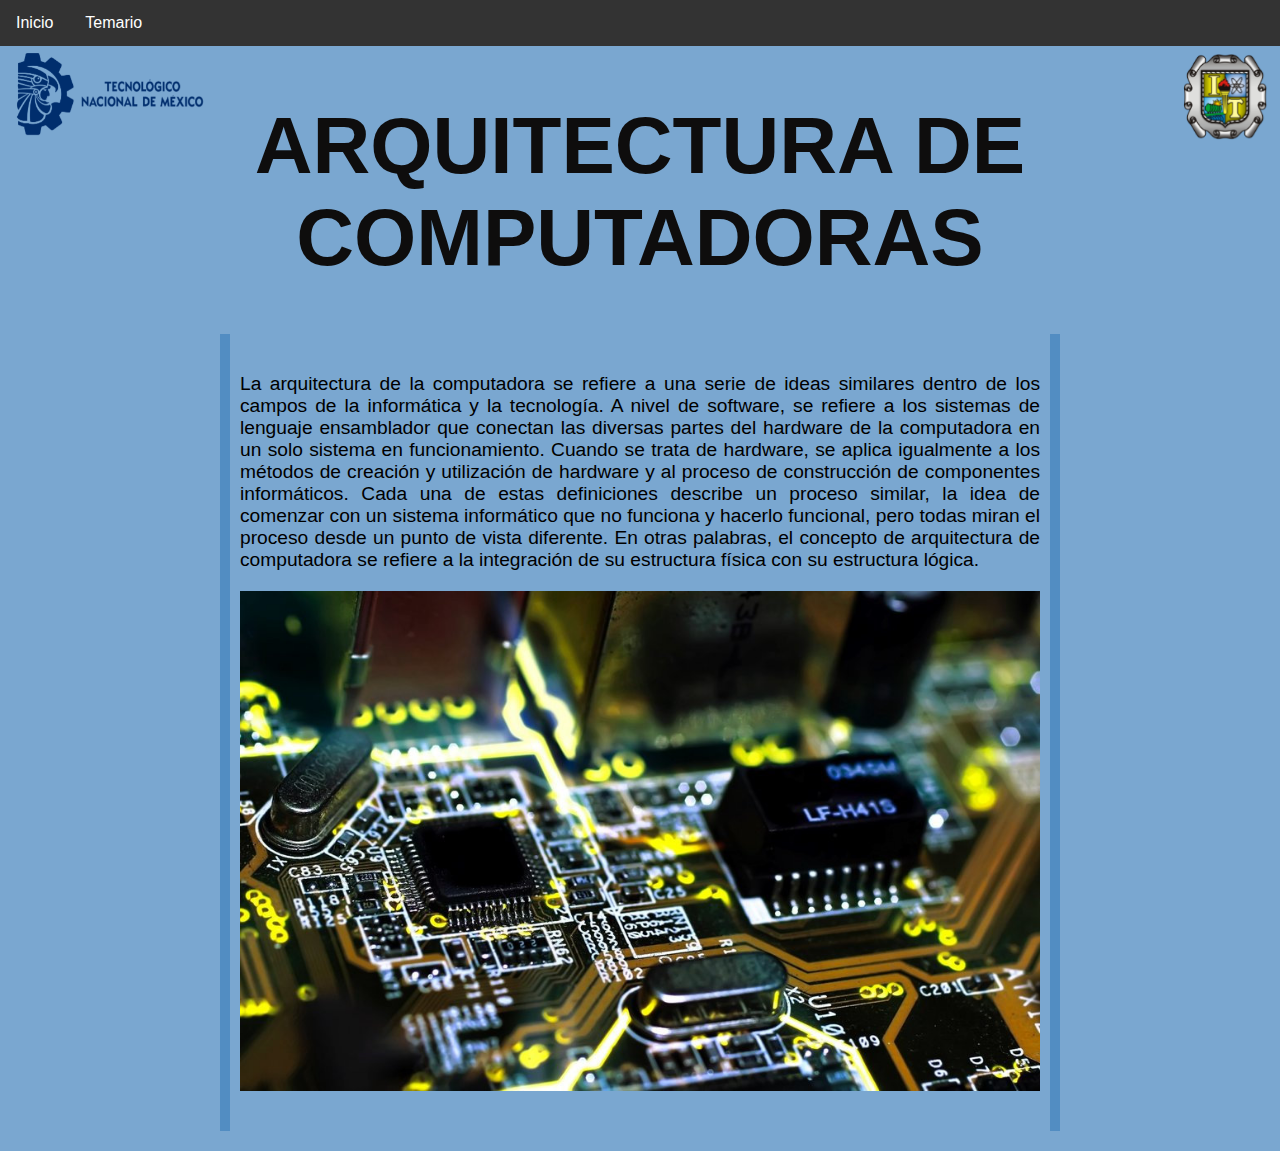
<file: ArquitecturaDeComputadoras-gh-page/index.html>
<!DOCTYPE html>
<html lang="en">
<head>
    <meta charset="UTF-8">
    <meta name="viewport" content="width=device-width, initial-scale=1.0">
    <title>Menú Desplegable</title>
    <link rel="stylesheet" href="style.css">
</head>
<body>

<!-- Barra de navegación con menú desplegable -->
<div class="navbar">
    <a href="index.html">Inicio</a>
    <div class="dropdown">
        <button class="dropbtn">Temario
            <i class="fa fa-caret-down"></i>
        </button>
        <div class="dropdown-content">
            <a href="unidad1.html">Unidad 1</a>
            <a href="unidad2.html">Unidad 2</a>
            <a href="unidad3.html">Unidad 3</a>
            <a href="unidadd4.html">Unidad 4</a>
        </div>
    </div>
</div>

<!-- Imagen en la esquina superior derecha -->
<img src="imagen/logotec.png" alt="Imagen Derecha" class="corner-image top-right">

<header class="header">
    <!-- Imagen en la esquina superior izquierda -->
    <img src="imagen/Logo-TecNM.png" alt="Imagen Izquierda" class="corner-image top-left">
<!-- ... (código existente) ... -->



<!-- ... (resto del código) ... -->

    <div class="header-content container">
        <h1 class="main-title">ARQUITECTURA DE<br>COMPUTADORAS</h1>
        <p>
            <!-- ... (código existente) ... -->
<div align="center" class="texto-container">
    <p class="texto1">La arquitectura de la computadora se refiere a una serie de ideas 
        similares dentro de los campos de la informática y la tecnología. 
        A nivel de software, se refiere a los sistemas de lenguaje ensamblador 
        que conectan las diversas partes del hardware de la computadora en un 
        solo sistema en funcionamiento. Cuando se trata de hardware, se aplica 
        igualmente a los métodos de creación y utilización de hardware y al proceso 
        de construcción de componentes informáticos. Cada una de estas definiciones 
        describe un proceso similar, la idea de comenzar con un sistema informático 
        que no funciona y hacerlo funcional, pero todas miran el proceso desde un 
        punto de vista diferente. En otras palabras, el concepto de arquitectura de 
        computadora se refiere a la integración de su estructura física con su estructura lógica.

        <img src="imagen/fondo.jpeg" alt="fondo">

</div>
<!-- ... (código existente) ... -->

        </p>
    </div>
</header>

</body>
</html>
</file>
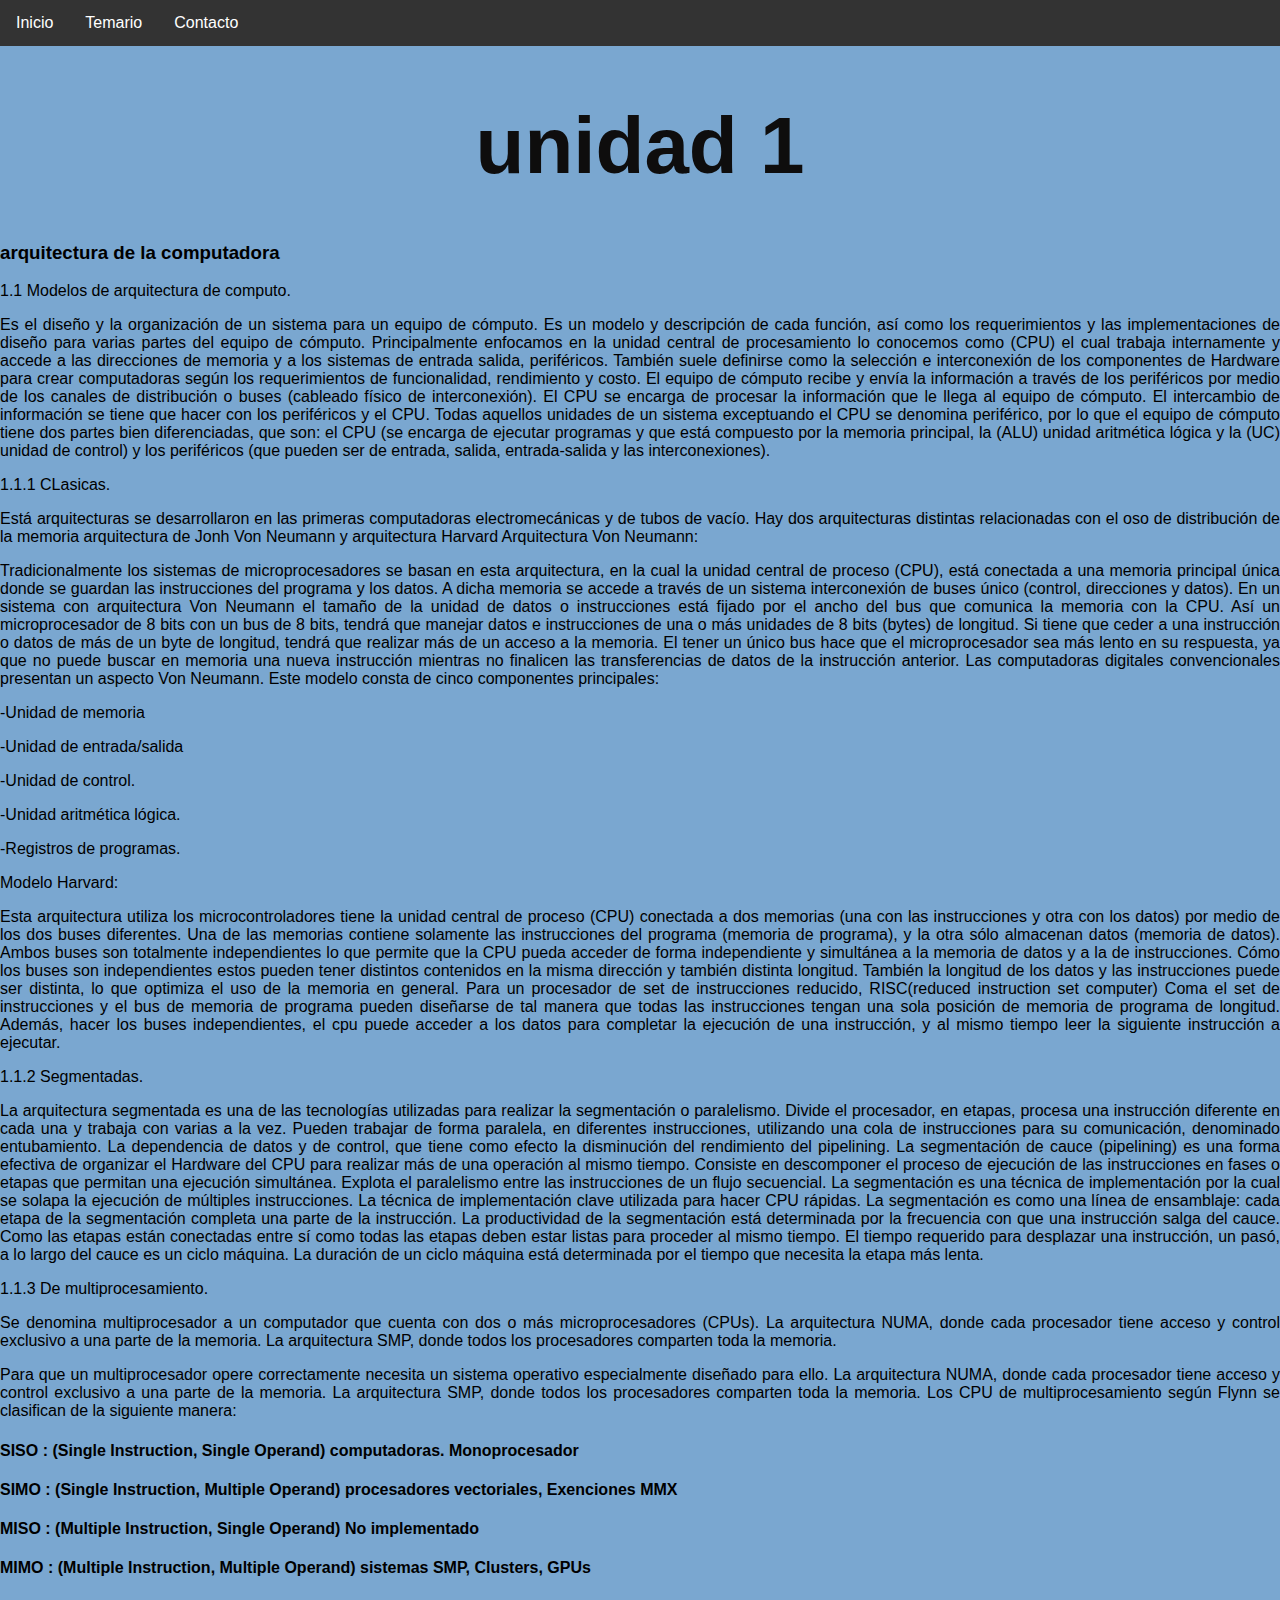
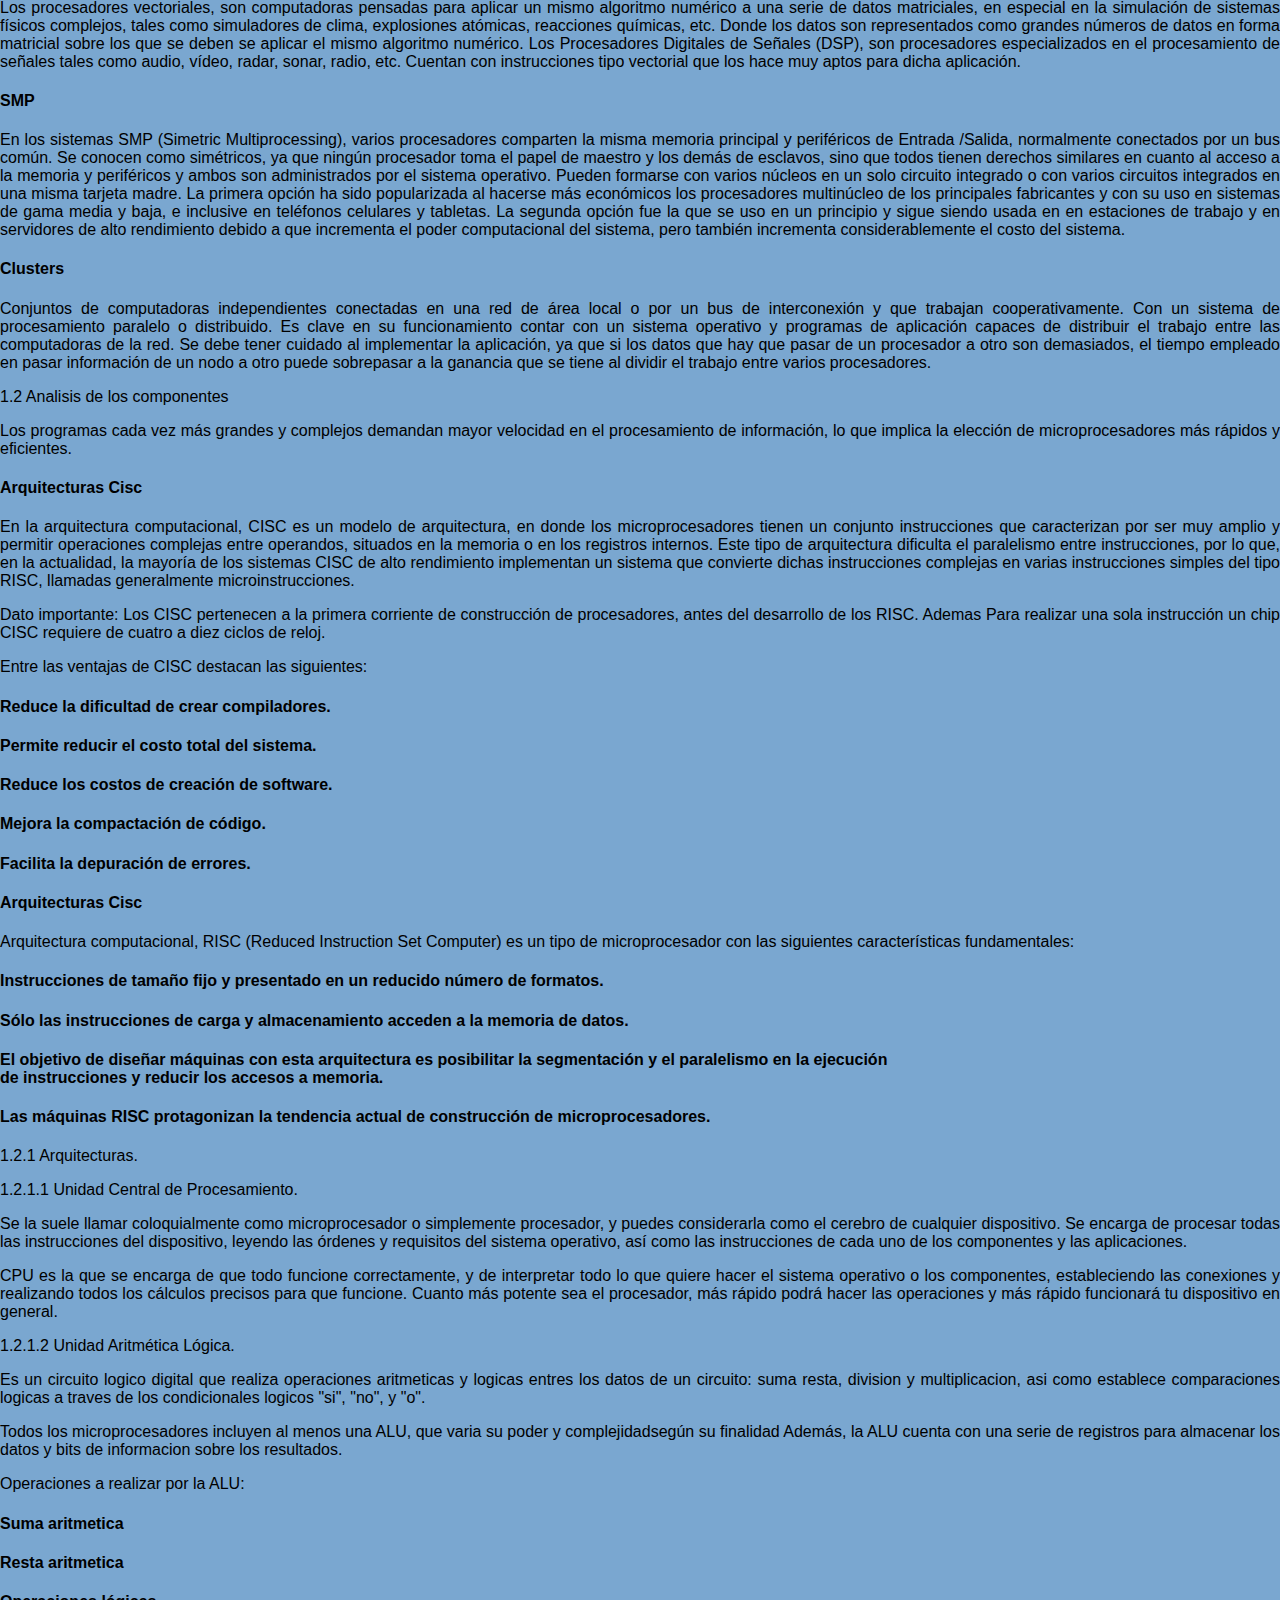
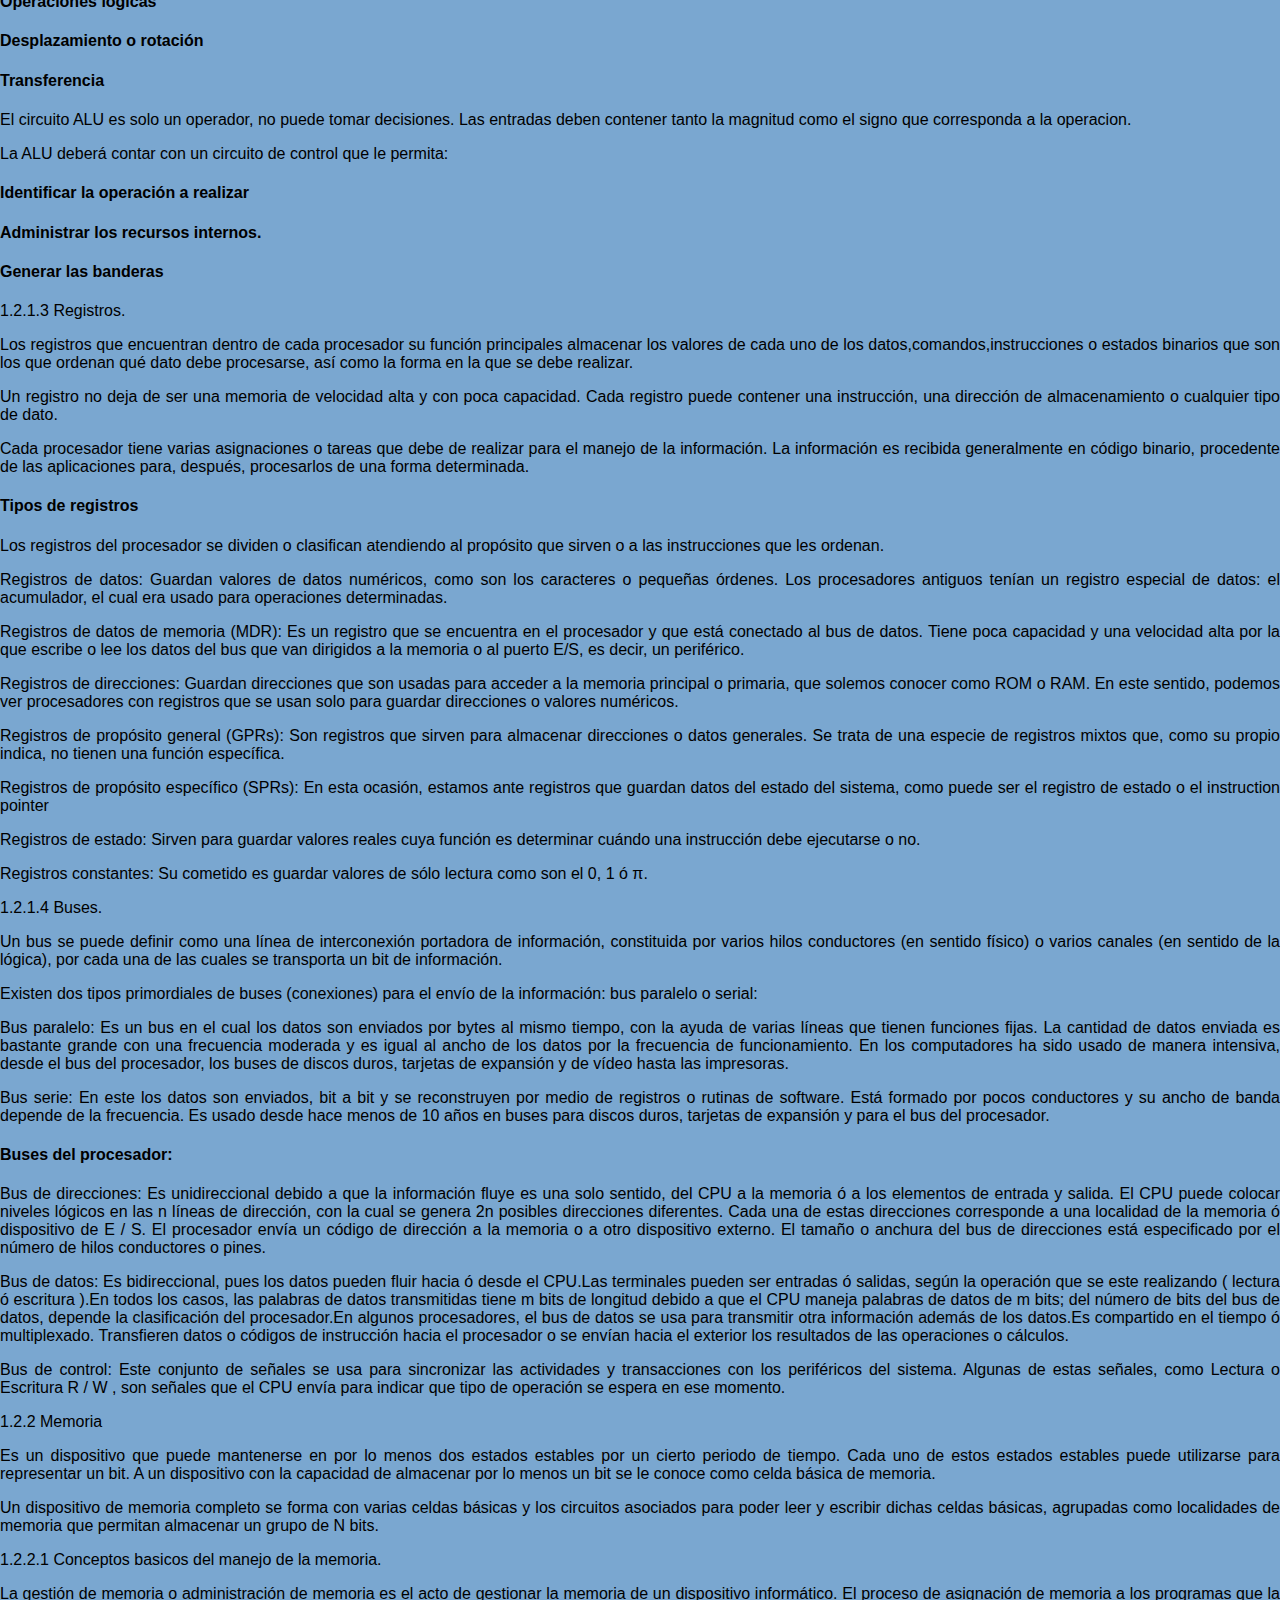
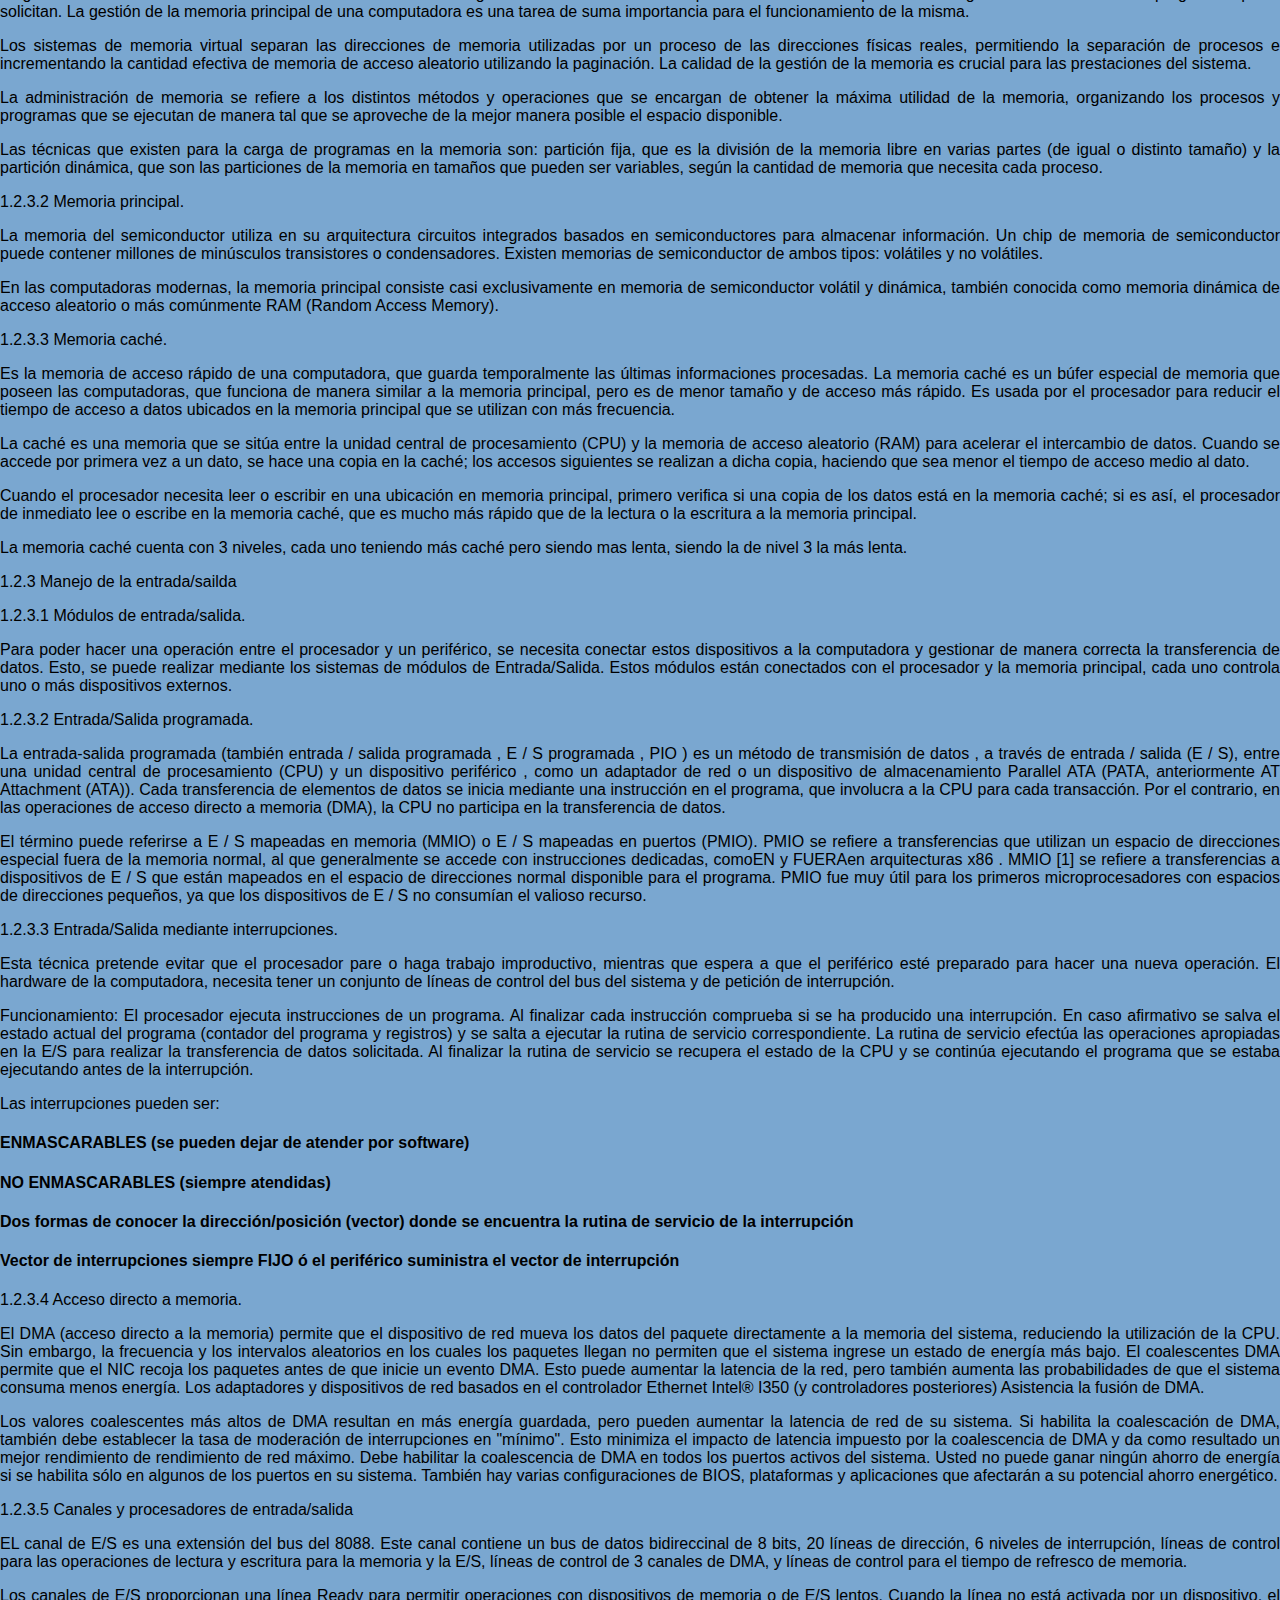
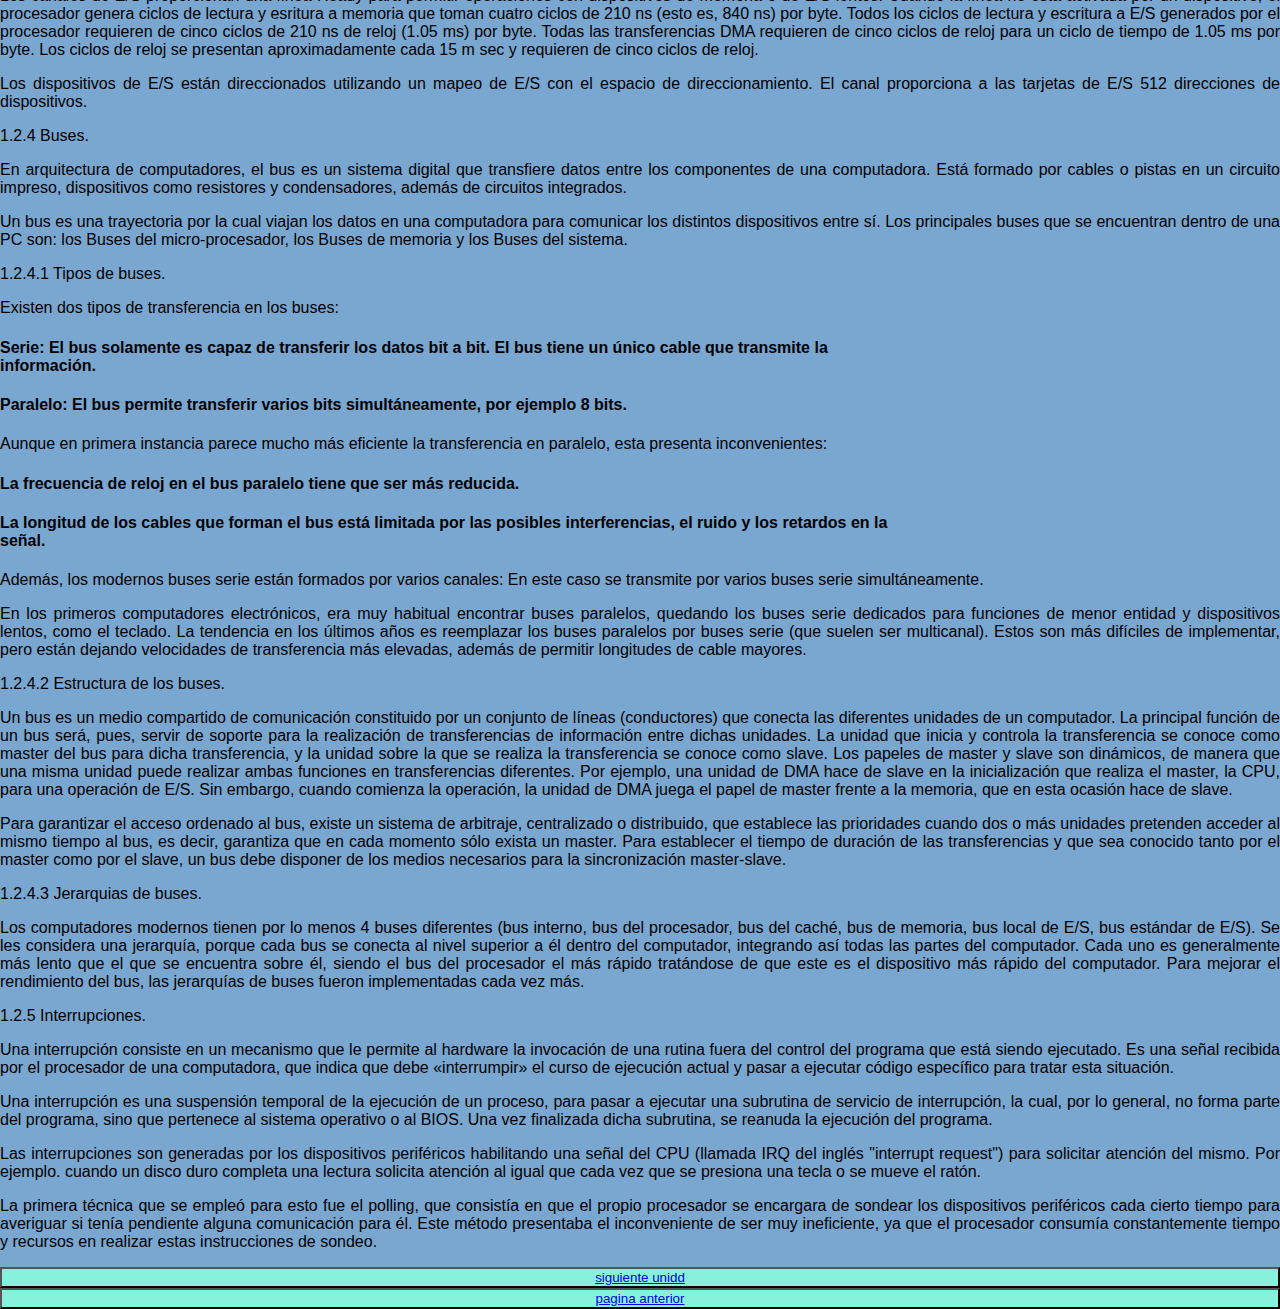
<file: ArquitecturaDeComputadoras-gh-page/unidad1.html>
<!DOCTYPE html>
<html lang="en">
    <head>
        <meta charset="UTF-8">
        <meta name="viewport" content="width=device-width, initial-scale=1.0">
        <title>Menú Desplegable</title>
        <link rel="stylesheet" href="style.css">
      </head>
<body>
      <!-- Barra de navegación con menú desplegable -->
<div class="navbar">
    <a href="index.html">Inicio</a>
    <div class="dropdown">
      <button class="dropbtn">Temario
        <i class="fa fa-caret-down"></i>
      </button>
      <div class="dropdown-content">
        <a href="unidad1.html">Unidad 1</a>
        <a href="unidad2.html">Unidad 2</a>
        <a href="unidad3.html">Unidad 3</a>
        <a href="unidadd4.html">Unidad 4</a>
      </div>
    </div>
    <a href="#contacto">Contacto</a>
  </div>

    <header class= "header">

        <div class="header-content container">
            <h1> unidad 1 </h1>
            <h3>arquitectura de la computadora</h1>
            <p>
                1.1 Modelos de arquitectura de computo.
            </p>
            <p>
                Es el diseño y la organización de un sistema para un equipo de cómputo.
                Es un modelo y descripción de cada función, así como los requerimientos 
                y las implementaciones de diseño para varias partes del equipo de cómputo.
                Principalmente enfocamos en la unidad central de procesamiento lo conocemos 
                como (CPU) el cual trabaja internamente y accede a las direcciones de memoria 
                y a los sistemas de entrada salida, periféricos.
                También suele definirse como la selección e interconexión de los componentes 
                de Hardware para crear computadoras según los requerimientos de funcionalidad, 
                rendimiento y costo.
                El equipo de cómputo recibe y envía la información a través de los periféricos 
                por medio de los canales de distribución o buses (cableado físico de interconexión).
                El CPU se encarga de procesar la información que le llega al equipo de cómputo.
                El intercambio de información se tiene que hacer con los periféricos y el CPU.
                Todas aquellos unidades de un sistema exceptuando el CPU se denomina periférico, 
                por lo que el equipo de cómputo tiene dos partes bien diferenciadas, que son: el 
                CPU (se encarga de ejecutar programas y que está compuesto por la memoria principal, 
                la (ALU) unidad aritmética lógica y la (UC) unidad de control) y los periféricos 
                (que pueden ser de entrada, salida, entrada-salida y las interconexiones).
            </p>
            <p>
            </p>1.1.1 CLasicas.</p>
            <p>Está arquitecturas se desarrollaron en las primeras computadoras electromecánicas y de tubos de vacío.
                Hay dos arquitecturas distintas relacionadas con el oso de distribución de la memoria arquitectura de Jonh Von Neumann y arquitectura Harvard
                Arquitectura Von Neumann:
            <p>
                Tradicionalmente los sistemas de microprocesadores se basan en esta arquitectura, 
                en la cual la unidad central de proceso (CPU), está conectada a una memoria principal 
                única donde se guardan las instrucciones del programa y los datos. A dicha memoria se 
                accede a través de un sistema interconexión de buses único (control, direcciones y datos).
                En un sistema con arquitectura Von Neumann el tamaño de la unidad de datos o instrucciones 
                está fijado por el ancho del bus que comunica la memoria con la CPU. Así un microprocesador 
                de 8 bits con un bus de 8 bits, tendrá que manejar datos e instrucciones de una o más unidades 
                de 8 bits (bytes) de longitud.
                Si tiene que ceder a una instrucción o datos de más de un byte de longitud, tendrá que 
                realizar más de un acceso a la memoria. El tener un único bus hace que el microprocesador 
                sea más lento en su respuesta, ya que no puede buscar en memoria una nueva instrucción mientras 
                no finalicen las transferencias de datos de la instrucción anterior.
                Las computadoras digitales convencionales presentan un aspecto Von Neumann. Este modelo 
                consta de cinco componentes principales:
    
    
            </p>
                <p>-Unidad de memoria</p> 
                <p>-Unidad de entrada/salida</p>
                <P>-Unidad de control.</P>
                <P>-Unidad aritmética lógica.</P>
                <P>-Registros de programas.</P>
                <P>Modelo Harvard:</P>
                <P>
                    Esta arquitectura utiliza los microcontroladores tiene la unidad central de proceso (CPU)
                    conectada a dos memorias (una con las instrucciones y otra con los datos) por medio de los
                    dos buses diferentes.
                    Una de las memorias contiene solamente las instrucciones del programa (memoria de programa),
                    y la otra sólo almacenan datos (memoria de datos).
                    Ambos buses son totalmente independientes lo que permite que la CPU pueda acceder de forma
                    independiente y simultánea a la memoria de datos y a la de instrucciones.
                    Cómo los buses son independientes estos pueden tener distintos contenidos en la misma dirección
                    y también distinta longitud. También la longitud de los datos y las instrucciones puede ser
                    distinta, lo que optimiza el uso de la memoria en general.
                    Para un procesador de set de instrucciones reducido, RISC(reduced instruction set computer)
                    Coma el set de instrucciones y el bus de memoria de programa pueden diseñarse de tal manera 
                    que todas las instrucciones tengan una sola posición de memoria de programa de longitud.
                    Además, hacer los buses independientes, el cpu puede acceder a los datos para completar la 
                    ejecución de una instrucción, y al mismo tiempo leer la siguiente instrucción a ejecutar.  
                </P>
                </p>
            <p> 1.1.2 Segmentadas.</p>
            <P>La arquitectura segmentada es una de las tecnologías utilizadas para realizar la segmentación o 
                paralelismo. Divide el procesador, en etapas, procesa una instrucción diferente en cada una y 
                trabaja con varias a la vez. Pueden trabajar de forma paralela, en diferentes instrucciones, 
                utilizando una cola de instrucciones para su comunicación, denominado entubamiento.
                La dependencia de datos y de control, que tiene como efecto la disminución del rendimiento del 
                pipelining. La segmentación de cauce (pipelining) es una forma efectiva de organizar el Hardware
                del CPU para realizar más de una operación al mismo tiempo. Consiste en descomponer el proceso
                de ejecución de las instrucciones en fases o etapas que permitan una ejecución simultánea.
                Explota el paralelismo entre las instrucciones de un flujo secuencial.
                La segmentación es una técnica de implementación por la cual se solapa la ejecución de múltiples
                instrucciones. La técnica de implementación clave utilizada para hacer CPU rápidas. 
                La segmentación es como una línea de ensamblaje: cada etapa de la segmentación completa
                una parte de la instrucción.  
                La productividad de la segmentación está determinada por la frecuencia con que una instrucción
                salga del cauce. Como las etapas están conectadas entre sí como todas las etapas deben estar 
                listas para proceder al mismo tiempo. El tiempo requerido para desplazar una instrucción, un 
                pasó, a lo largo del cauce es un ciclo máquina. La duración de un ciclo máquina está determinada
                por el tiempo que necesita la etapa más lenta.</P>
            <p> 1.1.3 De multiprocesamiento.</p>
            <P>
                Se denomina multiprocesador a un computador que cuenta con dos o más microprocesadores (CPUs). 
                La arquitectura NUMA, donde cada procesador tiene acceso y control exclusivo a una parte de la
                 memoria. La arquitectura SMP, donde todos los procesadores comparten toda la memoria.
            </P>
            <P>
                Para que un multiprocesador opere correctamente necesita un sistema operativo especialmente 
                diseñado para ello.
                La arquitectura NUMA, donde cada procesador tiene acceso y control exclusivo a una parte de 
                la memoria. La arquitectura SMP, donde todos los procesadores comparten toda la memoria.
                Los CPU de multiprocesamiento según Flynn se clasifican de la siguiente manera:
            </P>
                <H4>SISO : (Single Instruction, Single Operand) computadoras. Monoprocesador</H4>
                <H4>SIMO : (Single Instruction, Multiple Operand) procesadores vectoriales, Exenciones MMX</H4>
                <H4> MISO : (Multiple Instruction, Single Operand) No implementado</H4>
                <H4> MIMO : (Multiple Instruction, Multiple Operand) sistemas SMP, Clusters, GPUs</H4>
                <P>Los procesadores vectoriales, son computadoras pensadas para aplicar un mismo algoritmo numérico
                    a una serie de datos matriciales, en especial en la simulación de sistemas físicos complejos,
                    tales como simuladores de clima, explosiones atómicas, reacciones químicas, etc. Donde los datos
                    son representados como grandes números de datos en forma matricial sobre los que se deben se 
                    aplicar el mismo algoritmo numérico.
                    Los Procesadores Digitales de Señales (DSP), son procesadores especializados en el procesamiento
                    de señales tales como audio, vídeo, radar, sonar, radio, etc. Cuentan con instrucciones tipo 
                    vectorial que los hace muy aptos para dicha aplicación.</P>
                    <H4>SMP</H4>
                    <P>En los sistemas SMP (Simetric Multiprocessing), varios procesadores comparten la misma memoria
                    principal y periféricos de Entrada /Salida, normalmente conectados por un bus común.
                    Se conocen como simétricos, ya que ningún procesador toma el papel de maestro y los demás de 
                    esclavos, sino que todos tienen derechos similares en cuanto al acceso a la memoria y periféricos 
                    y ambos son administrados por el sistema operativo. Pueden formarse con varios núcleos en un solo 
                    circuito integrado o con varios circuitos integrados en una misma tarjeta madre. La primera opción 
                    ha sido popularizada al hacerse más económicos los procesadores multinúcleo de los principales 
                    fabricantes y con su uso en sistemas de gama media y baja, e inclusive en teléfonos celulares y 
                    tabletas.
                    La segunda opción fue la que se uso en un principio y sigue siendo usada en en estaciones de 
                    trabajo y en servidores de alto rendimiento debido a que incrementa el poder computacional del 
                    sistema, pero también incrementa considerablemente el costo del sistema.
                        <H4>Clusters</H4>
                        <P>Conjuntos de computadoras independientes conectadas en una red de área local o por un bus
                             de interconexión y que trabajan cooperativamente. Con un sistema de procesamiento paralelo
                              o distribuido.
                            Es clave en su funcionamiento contar con un sistema operativo y programas de aplicación
                             capaces de distribuir el trabajo entre las computadoras de la red.               
                            Se debe tener cuidado al implementar la aplicación, ya que si los datos que hay que pasar
                             de un procesador a otro son demasiados, el tiempo empleado en pasar información de un nodo 
                             a otro puede sobrepasar a la ganancia que se tiene al dividir el trabajo entre varios 
                             procesadores.</P>
                        </P>
            <p>
                1.2 Analisis de los componentes
                <P>
                    Los programas cada vez más grandes y complejos demandan mayor velocidad en el procesamiento de 
                    información, lo que implica la elección de microprocesadores más rápidos y eficientes.
                </P>
                <H4>Arquitecturas Cisc</H4>
                <P>En la arquitectura computacional, CISC es un modelo de arquitectura, en donde los microprocesadores
                    tienen un conjunto instrucciones que caracterizan por ser muy amplio y permitir operaciones 
                    complejas entre operandos, situados en la memoria o en los registros internos.
                    Este tipo de arquitectura dificulta el paralelismo entre instrucciones, por lo que, en la 
                    actualidad, la mayoría de los sistemas CISC de alto rendimiento implementan un sistema que 
                    convierte dichas instrucciones complejas en varias instrucciones simples del tipo RISC, 
                    llamadas generalmente microinstrucciones.</P>
                    <P>Dato importante: Los CISC pertenecen a la primera corriente de construcción de procesadores, 
                        antes del desarrollo de los RISC. Ademas Para realizar una sola instrucción un chip CISC 
                        requiere de cuatro a diez ciclos de reloj.</P>
                        <P>Entre las ventajas de CISC destacan las siguientes:</P>
                        <H4>Reduce la dificultad de crear compiladores.
                            <H4>Permite reducir el costo total del sistema.</H4>
                            <H4> Reduce los costos de creación de software.</H4>
                            <H4>Mejora la compactación de código.</H4>
                            <H4> Facilita la depuración de errores.</H4>
                            </H4>

                            <H4>Arquitecturas Cisc</H4>
                            <P>Arquitectura computacional, RISC (Reduced Instruction Set Computer) 
                                es un tipo de microprocesador con las siguientes características 
                                fundamentales:</P>
                                <H4>Instrucciones de tamaño fijo y presentado en un reducido número de formatos.</H4>
                                <H4>Sólo las instrucciones de carga y almacenamiento acceden a la memoria de datos.</H4>
                                <H4>El objetivo de diseñar máquinas con esta arquitectura es posibilitar la segmentación y el paralelismo en la ejecución de instrucciones y reducir los accesos a memoria.</H4>
                                <H4>Las máquinas RISC protagonizan la tendencia actual de construcción de microprocesadores.</H4>
                <p> 1.2.1 Arquitecturas.</p>
                <p>1.2.1.1 Unidad Central de Procesamiento.</p>
                <P>Se la suele llamar coloquialmente como microprocesador o simplemente procesador, y puedes considerarla 
                    como el cerebro de cualquier dispositivo. Se encarga de procesar todas las instrucciones del 
                    dispositivo, leyendo las órdenes y requisitos del sistema operativo, así como las instrucciones 
                    de cada uno de los componentes y las aplicaciones.</P>
                    <P>CPU es la que se encarga de que todo funcione correctamente, y de interpretar todo lo que quiere 
                        hacer el sistema operativo o los componentes, estableciendo las conexiones y realizando todos 
                        los cálculos precisos para que funcione. Cuanto más potente sea el procesador, más rápido podrá 
                        hacer las operaciones y más rápido funcionará tu dispositivo en general.</P>
                <p> 1.2.1.2 Unidad Aritmética Lógica.</p>
                <P>Es un circuito logico digital que realiza operaciones aritmeticas y logicas entres los datos de un 
                    circuito: suma resta, division y multiplicacion, asi como establece comparaciones logicas a traves 
                    de los condicionales logicos "si", "no", y "o".</P>
                    <P>Todos los microprocesadores incluyen al menos una ALU, que varia su poder y complejidadsegún su 
                        finalidad Además, la ALU cuenta con una serie de registros para almacenar los datos y bits de 
                        informacion sobre los resultados.</P>
                        <P>Operaciones a realizar por la ALU:</P>
                        <H4>Suma aritmetica</H4>
                        <H4>Resta aritmetica</H4>
                        <H4>Operaciones lógicas</H4>
                        <H4>Desplazamiento o rotación</H4>
                        <H4>Transferencia</H4>
                        <P>El circuito ALU es solo un operador, no puede tomar decisiones. Las entradas deben contener 
                        tanto la magnitud como el signo que corresponda a la operacion.</P>
                        <P>La ALU deberá contar con un circuito de control que le permita:</P>
                        <H4>Identificar la operación a realizar</H4>
                        <H4>Administrar los recursos internos.</H4>
                        <H4>Generar las banderas</H4>
                <p>1.2.1.3 Registros. </p>
                <p>Los registros que encuentran dentro de cada procesador su función principales almacenar los valores de cada uno de los datos,comandos,instrucciones o estados binarios que son los que ordenan qué dato debe procesarse, así como la forma en la que se debe realizar.</p>
                <p>Un registro no deja de ser una memoria de velocidad alta y con poca capacidad. Cada registro puede contener una instrucción, una dirección de almacenamiento o cualquier tipo de dato.
                </p>
                <p>Cada procesador tiene varias asignaciones o tareas que debe de realizar para el manejo de la información. La información es recibida generalmente en código binario, procedente de las aplicaciones para, después, procesarlos de una forma determinada.</p>
               <h4>Tipos de registros</h4>
               <p>Los registros del procesador se dividen o clasifican atendiendo al propósito que sirven o a las instrucciones que les ordenan.</p>
                <p>Registros de datos: Guardan valores de datos numéricos, como son los caracteres o pequeñas órdenes. Los procesadores antiguos tenían un registro especial de datos: el acumulador, el cual era usado para operaciones determinadas.</p>
               <p>Registros de datos de memoria (MDR): Es un registro que se encuentra en el procesador y que está conectado al bus de datos. Tiene poca capacidad y una velocidad alta por la que escribe o lee los datos del bus que van dirigidos a la memoria o al puerto E/S, es decir, un periférico.
               </p>
               <p>Registros de direcciones: Guardan direcciones que son usadas para acceder a la memoria principal o primaria, que solemos conocer como ROM o RAM. En este sentido, podemos ver procesadores con registros que se usan solo para guardar direcciones o valores numéricos.</p>
               <p>Registros de propósito general (GPRs): Son registros que sirven para almacenar direcciones o datos generales. Se trata de una especie de registros mixtos que, como su propio indica, no tienen una función específica.</p>
               <p>Registros de propósito específico (SPRs): En esta ocasión, estamos ante registros que guardan datos del estado del sistema, como puede ser el registro de estado o el instruction pointer</p>
               <p>Registros de estado: Sirven para guardar valores reales cuya función es determinar cuándo una instrucción debe ejecutarse o no.</p>
               <p>Registros constantes: Su cometido es guardar valores de sólo lectura como son el 0, 1 ó π.</p>
               
               1.2.1.4 Buses.
               <p>Un bus se puede definir como una línea de interconexión portadora de información, constituida por varios hilos conductores (en sentido físico) o varios canales (en sentido de la lógica), por cada una de las cuales se transporta un bit de información.</p>
            </p>
            <p>Existen dos tipos primordiales de buses (conexiones) para el envío de la información: bus paralelo o serial:</p>
            <p>Bus paralelo: Es un bus en el cual los datos son enviados por bytes al mismo tiempo, con la ayuda de varias líneas que tienen funciones fijas. La cantidad de datos enviada es bastante grande con una frecuencia moderada y es igual al ancho de los datos por la frecuencia de funcionamiento. En los computadores ha sido usado de manera intensiva, desde el bus del procesador, los buses de discos duros, tarjetas de expansión y de vídeo hasta las impresoras.</p>
            <p>Bus serie: En este los datos son enviados, bit a bit y se reconstruyen por medio de registros o rutinas de software. Está formado por pocos conductores y su ancho de banda depende de la frecuencia. Es usado desde hace menos de 10 años en buses para discos duros, tarjetas de expansión y para el bus del procesador.</p>
            <h4>Buses del procesador:
            </h4>
                <p>Bus de direcciones: Es unidireccional debido a que la información fluye es una solo sentido, del CPU a la memoria ó a los elementos de entrada y salida. El CPU puede colocar niveles lógicos en las n líneas de dirección, con la cual se genera 2n posibles direcciones diferentes. Cada una de estas direcciones corresponde a una localidad de la memoria ó dispositivo de E / S. El procesador envía un código de dirección a la memoria o a otro dispositivo externo. El tamaño o anchura del bus de direcciones está especificado por el número de hilos conductores o pines.</p>
                <p>Bus de datos: Es bidireccional, pues los datos pueden fluir hacia ó desde el CPU.Las terminales pueden ser entradas ó salidas, según la operación que se este realizando ( lectura ó escritura ).En todos los casos, las palabras de datos transmitidas tiene m bits de longitud debido a que el CPU maneja palabras de datos de m bits; del número de bits del bus de datos, depende la clasificación del procesador.En algunos procesadores, el bus de datos se usa para transmitir otra información además de los datos.Es compartido en el tiempo ó multiplexado. Transfieren datos o códigos de instrucción hacia el procesador o se envían hacia el exterior los resultados de las operaciones o cálculos.</p>
                <p>Bus de control: Este conjunto de señales se usa para sincronizar las actividades y transacciones con los periféricos del sistema. Algunas de estas señales, como Lectura o Escritura R / W , son señales que el CPU envía para indicar que tipo de operación se espera en ese momento.</p>
                <p>1.2.2 Memoria<p>
                    <p>Es un dispositivo que puede mantenerse en por lo menos dos estados estables por un cierto periodo de tiempo. Cada uno de estos estados estables puede utilizarse para representar un bit. A un dispositivo con la capacidad de almacenar por lo menos un bit se le conoce como celda básica de memoria.
                    </p>
                    <p>Un dispositivo de memoria completo se forma con varias celdas básicas y los circuitos asociados para poder leer y escribir dichas celdas básicas, agrupadas como localidades de memoria que permitan almacenar un grupo de N bits.</p>
                    1.2.2.1 Conceptos basicos del manejo de la memoria.
                    <p>La gestión de memoria o administración de memoria es el acto de gestionar la memoria de un dispositivo informático. El proceso de asignación de memoria a los programas que la solicitan. La gestión de la memoria principal de una computadora es una tarea de suma importancia para el funcionamiento de la misma.</p>
                    <p>Los sistemas de memoria virtual separan las direcciones de memoria utilizadas por un proceso de las direcciones físicas reales, permitiendo la separación de procesos e incrementando la cantidad efectiva de memoria de acceso aleatorio utilizando la paginación. La calidad de la gestión de la memoria es crucial para las prestaciones del sistema.</p>
                    <p>La administración de memoria se refiere a los distintos métodos y operaciones que se encargan de obtener la máxima utilidad de la memoria, organizando los procesos y programas que se ejecutan de manera tal que se aproveche de la mejor manera posible el espacio disponible.</p>
                    <p>Las técnicas que existen para la carga de programas en la memoria son: partición fija, que es la división de la memoria libre en varias partes (de igual o distinto tamaño) y la partición dinámica, que son las particiones de la memoria en tamaños que pueden ser variables, según la cantidad de memoria que necesita cada proceso.
                    </p>
                    
                    <p>1.2.3.2 Memoria principal.</p> 
                    <p>La memoria del semiconductor utiliza en su arquitectura circuitos integrados basados en semiconductores para almacenar información. Un chip de memoria de semiconductor puede contener millones de minúsculos transistores o condensadores. Existen memorias de semiconductor de ambos tipos: volátiles y no volátiles.                    </p>
                    <p>En las computadoras modernas, la memoria principal consiste casi exclusivamente en memoria de semiconductor volátil y dinámica, también conocida como memoria dinámica de acceso aleatorio o más comúnmente RAM (Random Access Memory).</p>
                </p>

                <p>1.2.3.3 Memoria caché.</p>
                <p>Es la memoria de acceso rápido de una computadora, que guarda temporalmente las últimas informaciones procesadas. La memoria caché es un búfer especial de memoria que poseen las computadoras, que funciona de manera similar a la memoria principal, pero es de menor tamaño y de acceso más rápido. Es usada por el procesador para reducir el tiempo de acceso a datos ubicados en la memoria principal que se utilizan con más frecuencia.</p>
                <p>La caché es una memoria que se sitúa entre la unidad central de procesamiento (CPU) y la memoria de acceso aleatorio (RAM) para acelerar el intercambio de datos. Cuando se accede por primera vez a un dato, se hace una copia en la caché; los accesos siguientes se realizan a dicha copia, haciendo que sea menor el tiempo de acceso medio al dato.
                </p>
                <p>Cuando el procesador necesita leer o escribir en una ubicación en memoria principal, primero verifica si una copia de los datos está en la memoria caché; si es así, el procesador de inmediato lee o escribe en la memoria caché, que es mucho más rápido que de la lectura o la escritura a la memoria principal.</p>
                <p>La memoria caché cuenta con 3 niveles, cada uno teniendo más caché pero siendo mas lenta, siendo la de nivel 3 la más lenta.</p>
               <p>1.2.3 Manejo de la entrada/sailda</p>
               <p>1.2.3.1 Módulos de entrada/salida.</p>
               <p>Para poder hacer una operación entre el procesador y un periférico, se necesita conectar estos dispositivos a la computadora y gestionar de manera correcta la transferencia de datos. Esto, se puede realizar mediante los sistemas de módulos de Entrada/Salida. Estos módulos están conectados con el procesador y la memoria principal, cada uno controla uno o más dispositivos externos.</p>
                <p> 1.2.3.2 Entrada/Salida programada.</p>
                <p>La entrada-salida programada (también entrada / salida programada , E / S programada , PIO ) es un método de transmisión de datos , a través de entrada / salida (E / S), entre una unidad central de procesamiento (CPU) y un dispositivo periférico , como un adaptador de red o un dispositivo de almacenamiento Parallel ATA (PATA, anteriormente AT Attachment (ATA)). Cada transferencia de elementos de datos se inicia mediante una instrucción en el programa, que involucra a la CPU para cada transacción. Por el contrario, en las operaciones de acceso directo a memoria (DMA), la CPU no participa en la transferencia de datos.</p>
                <p>El término puede referirse a E / S mapeadas en memoria (MMIO) o E / S mapeadas en puertos (PMIO). PMIO se refiere a transferencias que utilizan un espacio de direcciones especial fuera de la memoria normal, al que generalmente se accede con instrucciones dedicadas, comoEN y FUERAen arquitecturas x86 . MMIO [1] se refiere a transferencias a dispositivos de E / S que están mapeados en el espacio de direcciones normal disponible para el programa. PMIO fue muy útil para los primeros microprocesadores con espacios de direcciones pequeños, ya que los dispositivos de E / S no consumían el valioso recurso.</p>
                <p>1.2.3.3 Entrada/Salida mediante interrupciones.</p>
                <p>Esta técnica pretende evitar que el procesador pare o haga trabajo improductivo, mientras que espera a que el periférico esté preparado para hacer una nueva operación. El hardware de la computadora, necesita tener un conjunto de líneas de control del bus del sistema y de petición de interrupción.
                </p>
                <p>Funcionamiento:

                    El procesador ejecuta instrucciones de un programa. Al finalizar cada instrucción comprueba si se ha producido una interrupción. 
                    En caso afirmativo se salva el estado actual del programa (contador del programa y registros) y se salta a ejecutar la rutina de servicio correspondiente.  
                    La rutina de servicio efectúa las operaciones apropiadas en la E/S para realizar la transferencia de datos solicitada.  
                    Al finalizar la rutina de servicio se recupera el estado de la CPU y se continúa ejecutando el programa que se estaba ejecutando antes de la interrupción.</p>
                <p>Las interrupciones pueden ser:</p>
                    <h4>ENMASCARABLES (se pueden dejar de atender por software)</h4>
                    <h4>NO ENMASCARABLES (siempre atendidas)</h4>
                    <h4>Dos formas de conocer la dirección/posición (vector) donde se encuentra la rutina de servicio de la interrupción</h4>
                    <h4>Vector de interrupciones siempre FIJO ó el periférico suministra el vector de interrupción</h4>
                    <p>1.2.3.4 Acceso directo a memoria.</p>
                    <p>
                        El DMA (acceso directo a la memoria) permite que el dispositivo de red mueva los datos del paquete directamente a la memoria del sistema, reduciendo la utilización de la CPU. Sin embargo, la frecuencia y los intervalos aleatorios en los cuales los paquetes llegan no permiten que el sistema ingrese un estado de energía más bajo. El coalescentes DMA permite que el NIC recoja los paquetes antes de que inicie un evento DMA. Esto puede aumentar la latencia de la red, pero también aumenta las probabilidades de que el sistema consuma menos energía. Los adaptadores y dispositivos de red basados en el controlador Ethernet Intel® I350 (y controladores posteriores) Asistencia la fusión de DMA.
                    </p>
                    <p>
                        Los valores coalescentes más altos de DMA resultan en más energía guardada, pero pueden aumentar la latencia de red de su sistema. Si habilita la coalescación de DMA, también debe establecer la tasa de moderación de interrupciones en "mínimo". Esto minimiza el impacto de latencia impuesto por la coalescencia de DMA y da como resultado un mejor rendimiento de rendimiento de red máximo. Debe habilitar la coalescencia de DMA en todos los puertos activos del sistema. Usted no puede ganar ningún ahorro de energía si se habilita sólo en algunos de los puertos en su sistema. También hay varias configuraciones de BIOS, plataformas y aplicaciones que afectarán a su potencial ahorro energético. 
                    </p>
                    1.2.3.5 Canales y procesadores de entrada/salida   
                    <p>
                        EL canal de E/S es una extensión del bus del 8088. Este canal contiene un bus de datos bidireccinal de 8 bits, 20 líneas de dirección, 6 niveles de interrupción, líneas de control para las operaciones de lectura y escritura para la memoria y la E/S, líneas de control de 3 canales de DMA, y líneas de control para el tiempo de refresco de memoria.
                    </p>
                    <p>Los canales de E/S proporcionan una línea Ready para permitir operaciones con dispositivos de memoria o de E/S lentos. Cuando la línea no está activada por un dispositivo, el procesador genera ciclos de lectura y esritura a memoria que toman cuatro ciclos de 210 ns (esto es, 840 ns) por byte. Todos los ciclos de lectura y escritura a E/S generados por el procesador requieren de cinco ciclos de 210 ns de reloj (1.05 ms) por byte. Todas las transferencias DMA requieren de cinco ciclos de reloj para un ciclo de tiempo de 1.05 ms por byte. Los ciclos de reloj se presentan aproximadamente cada 15 m sec y requieren de cinco ciclos de reloj.</p>
                <p>Los dispositivos de E/S están direccionados utilizando un mapeo de E/S con el espacio de direccionamiento. El canal proporciona a las tarjetas de E/S 512 direcciones de dispositivos.</p>
                </p>
            <p>1.2.4 Buses.
                <p>En arquitectura de computadores, el bus es un sistema digital que transfiere datos entre los componentes de una computadora. Está formado por cables o pistas en un circuito impreso, dispositivos como resistores y condensadores, además de circuitos integrados.</p>
                <p>Un bus es una trayectoria por la cual viajan los datos en una computadora para comunicar los distintos dispositivos entre sí. Los principales buses que se encuentran dentro de una PC son: los Buses del micro-procesador, los Buses de memoria y los Buses del sistema.</p>
                <p>1.2.4.1 Tipos de buses.</p>
                <p>Existen dos tipos de transferencia en los buses:</p>
                <h4>Serie: El bus solamente es capaz de transferir los datos bit a bit. El bus tiene un único cable que transmite la información.</h4>
                <h4>Paralelo: El bus permite transferir varios bits simultáneamente, por ejemplo 8 bits.</h4>
                <p>Aunque en primera instancia parece mucho más eficiente la transferencia en paralelo, esta presenta inconvenientes:</p>
                <h4>La frecuencia de reloj en el bus paralelo tiene que ser más reducida.</h4>
                <h4>La longitud de los cables que forman el bus está limitada por las posibles interferencias, el ruido y los retardos en la señal.</h4>
                <p>Además, los modernos buses serie están formados por varios canales: En este caso se transmite por varios buses serie simultáneamente.</p>
                <p>En los primeros computadores electrónicos, era muy habitual encontrar buses paralelos, quedando los buses serie dedicados para funciones de menor entidad y dispositivos lentos, como el teclado. La tendencia en los últimos años es reemplazar los buses paralelos por buses serie (que suelen ser multicanal). Estos son más difíciles de implementar, pero están dejando velocidades de transferencia más elevadas, además de permitir longitudes de cable mayores.</p>
                <p> 1.2.4.2 Estructura de los buses.</p>
                <p>Un bus es un medio compartido de comunicación constituido por un conjunto de líneas (conductores) que conecta las diferentes unidades de un computador. La principal función de un bus será, pues, servir de soporte para la realización de transferencias de información entre dichas unidades. La unidad que inicia y controla la transferencia se conoce como master del bus para dicha transferencia, y la unidad sobre la que se realiza la transferencia se conoce como slave. Los papeles de master y slave son dinámicos, de manera que una misma unidad puede realizar ambas funciones en transferencias diferentes. Por ejemplo, una unidad de DMA hace de slave en la inicialización que realiza el master, la CPU, para una operación de E/S. Sin embargo, cuando comienza la operación, la unidad de DMA juega el papel de master frente a la memoria, que en esta ocasión hace de slave.</p>
                <p>Para garantizar el acceso ordenado al bus, existe un sistema de arbitraje, centralizado o distribuido, que establece las prioridades cuando dos o más unidades pretenden acceder al mismo tiempo al bus, es decir, garantiza que en cada momento sólo exista un master. Para establecer el tiempo de duración de las transferencias y que sea conocido tanto por el master como por el slave, un bus debe disponer de los medios necesarios para la sincronización master-slave.</p>
                <p> 1.2.4.3 Jerarquias de buses.</p>
                <p>Los computadores modernos tienen por lo menos 4 buses diferentes (bus interno, bus del procesador, bus del caché, bus de memoria, bus local de E/S, bus estándar de E/S). Se les considera una jerarquía, porque cada bus se conecta al nivel superior a él dentro del computador, integrando así todas las partes del computador. Cada uno es generalmente más lento que el que se encuentra sobre él, siendo el bus del procesador el más rápido tratándose de que este es el dispositivo más rápido del computador. Para mejorar el rendimiento del bus, las jerarquías de buses fueron implementadas cada vez más.</p>
                1.2.5 Interrupciones.
                <p>Una interrupción consiste en un mecanismo que le permite al hardware la invocación de una rutina fuera del control del programa que está siendo ejecutado. Es una señal recibida por el procesador de una computadora, que indica que debe «interrumpir» el curso de ejecución actual y pasar a ejecutar código específico para tratar esta situación.</p>
                <p>Una interrupción es una suspensión temporal de la ejecución de un proceso, para pasar a ejecutar una subrutina de servicio de interrupción, la cual, por lo general, no forma parte del programa, sino que pertenece al sistema operativo o al BIOS. Una vez finalizada dicha subrutina, se reanuda la ejecución del programa.</p>
                <p>Las interrupciones son generadas por los dispositivos periféricos habilitando una señal del CPU (llamada IRQ del inglés "interrupt request") para solicitar atención del mismo. Por ejemplo. cuando un disco duro completa una lectura solicita atención al igual que cada vez que se presiona una tecla o se mueve el ratón.</p>
                <p>La primera técnica que se empleó para esto fue el polling, que consistía en que el propio procesador se encargara de sondear los dispositivos periféricos cada cierto tiempo para averiguar si tenía pendiente alguna comunicación para él. Este método presentaba el inconveniente de ser muy ineficiente, ya que el procesador consumía constantemente tiempo y recursos en realizar estas instrucciones de sondeo.
                </p>
            </p>
           
        </section>
        <BUtton type="button" class="boton">
            <a href="unidad2.html">siguiente unidd</a>

        </BUtton>
        <BUtton type="button" class="boton">
            <a href="index.html"> pagina anterior</a>

        </BUtton>
        
        </div>
    </header>
</body>
</html>
</file>
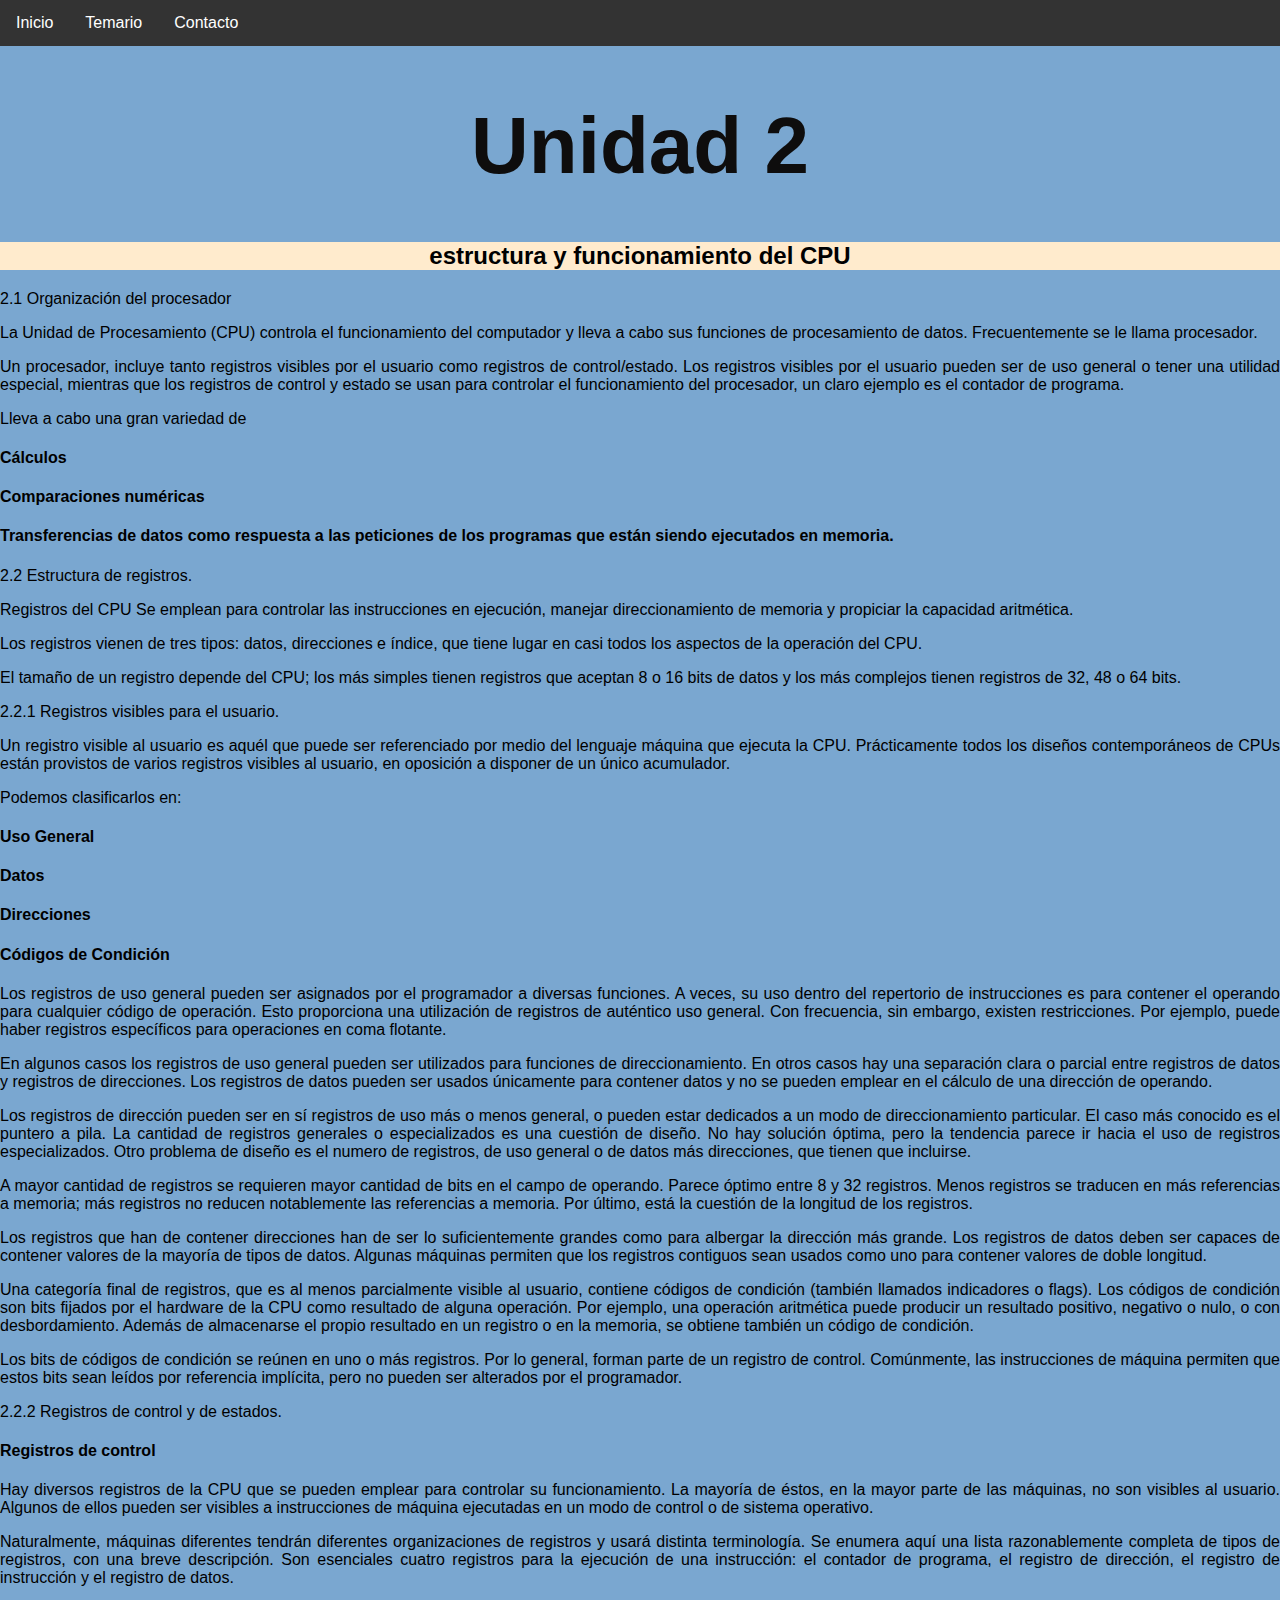
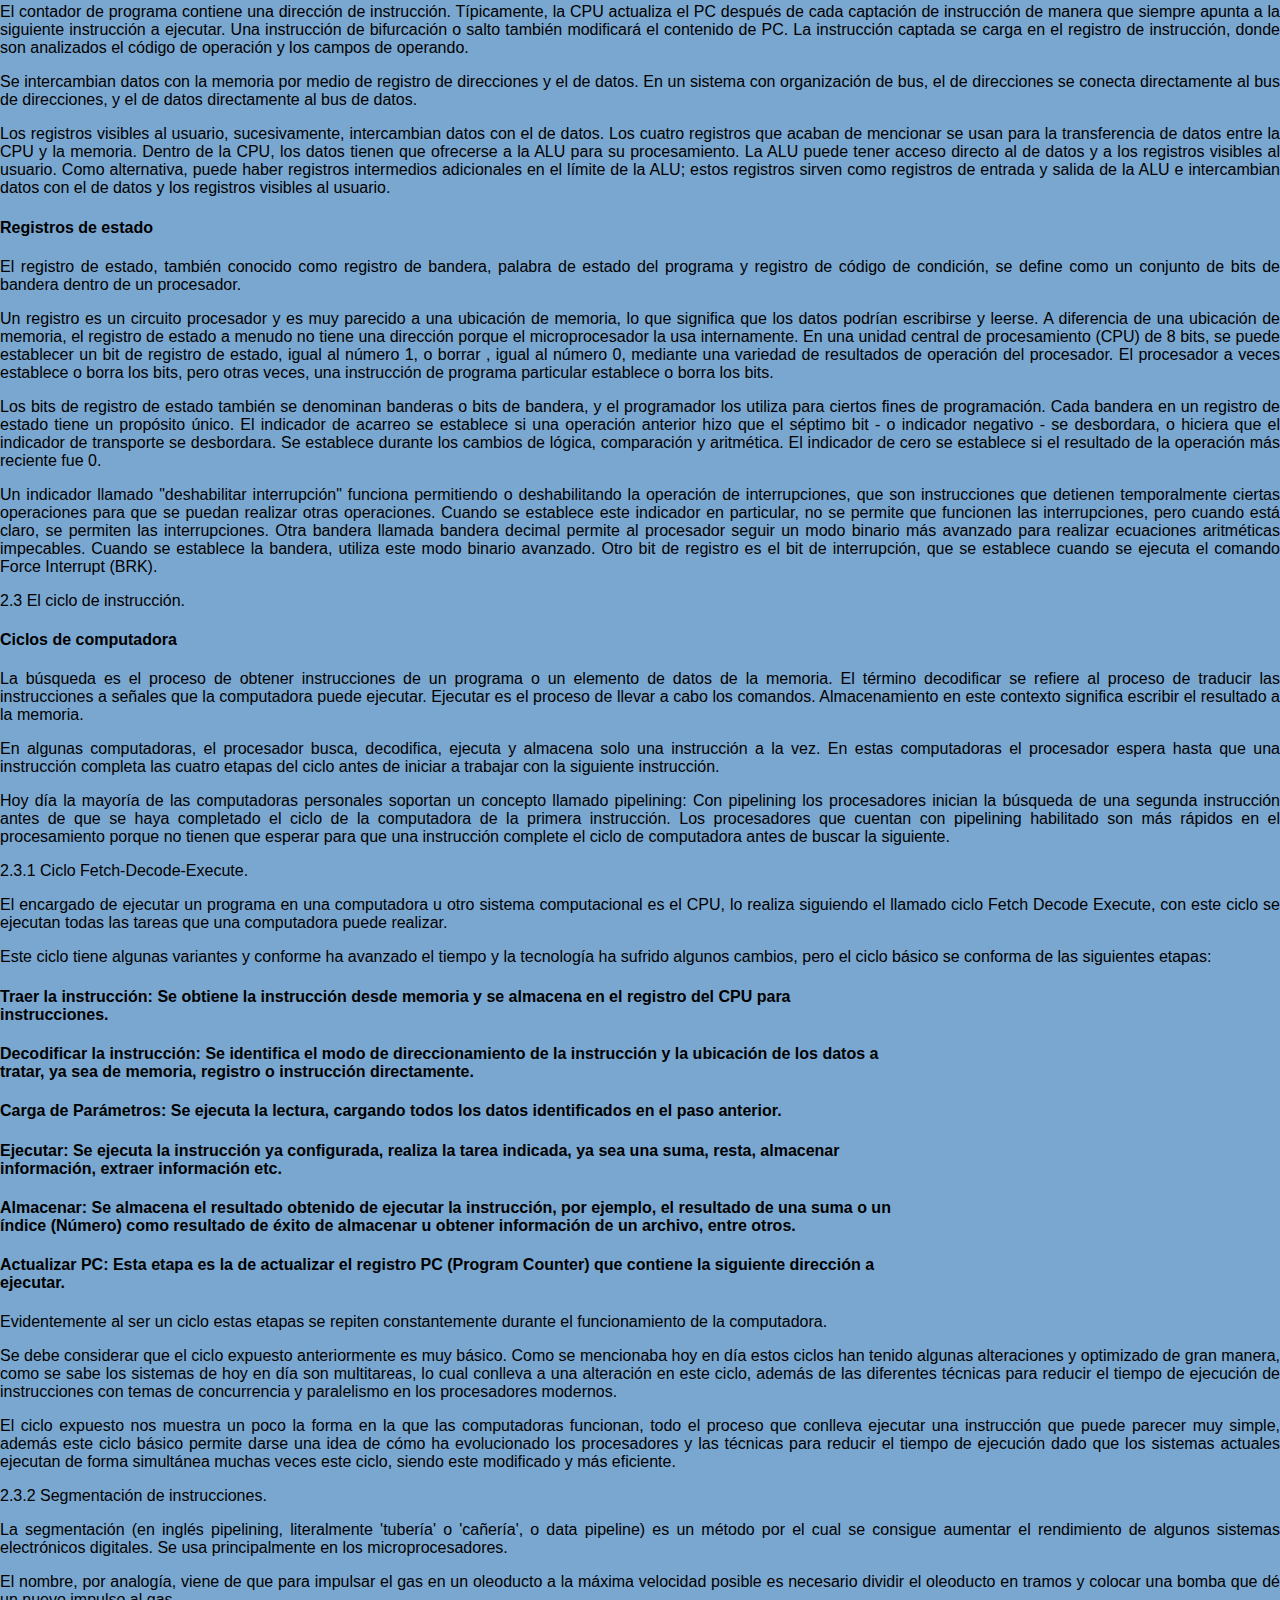
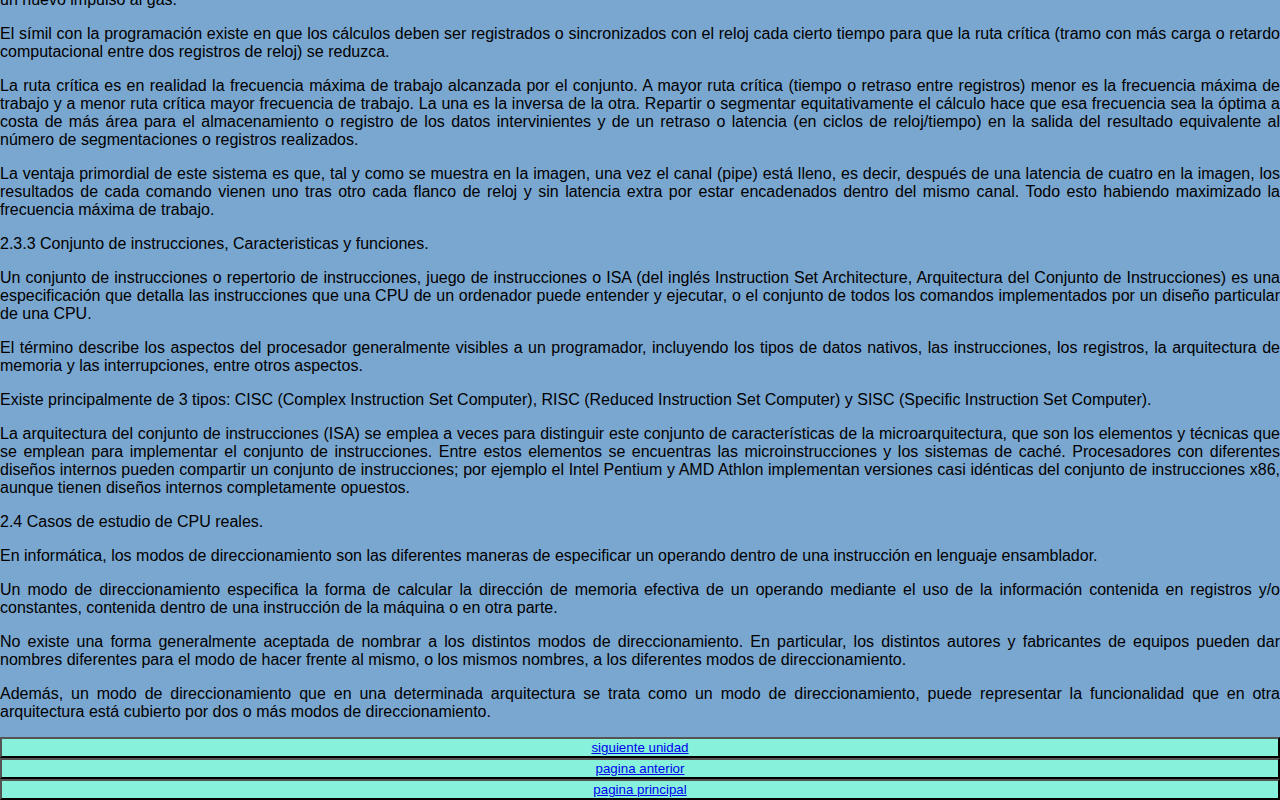
<file: ArquitecturaDeComputadoras-gh-page/unidad2.html>
<!DOCTYPE html>
<html lang="en">
<head>
    <meta charset="UTF-8">
    <meta name="viewport" content="width=device-width, initial-scale=1.0">
    <title>Menú Desplegable</title>
    <link rel="stylesheet" href="style.css">
  </head>
<body>
<!-- Barra de navegación con menú desplegable -->
<div class="navbar">
<a href="index.html">Inicio</a>
<div class="dropdown">
  <button class="dropbtn">Temario
    <i class="fa fa-caret-down"></i>
  </button>
  <div class="dropdown-content">
    <a href="unidad1.html">Unidad 1</a>
    <a href="unidad2.html">Unidad 2</a>
    <a href="unidad3.html">Unidad 3</a>
    <a href="unidadd4.html">Unidad 4</a>
  </div>
</div>
<a href="#contacto">Contacto</a>
</div>

    <header class= "header">

        <div class="header-content container">
            <h1>Unidad 2</h1>
            <h2>estructura y funcionamiento del CPU</h2>
            <p>2.1 Organización del procesador</p>
            <p>La Unidad de Procesamiento (CPU) controla el funcionamiento del computador y lleva a cabo sus funciones de procesamiento de datos. Frecuentemente se le llama procesador.
           <p>Un procesador, incluye tanto registros visibles por el usuario como registros de control/estado.
            Los registros visibles por el usuario pueden ser de uso general o tener una utilidad especial, mientras que los registros de control y estado se usan para controlar el funcionamiento del procesador, un claro ejemplo es el contador de programa.</p>
            </p>
            <p>
                <p>Lleva a cabo una gran variedad de</p>
                <h4>Cálculos</h4>
                <h4>Comparaciones numéricas</h4>
                <h4>Transferencias de datos como respuesta a las peticiones de los programas que están siendo ejecutados en memoria.</h4>


        </p>2.2 Estructura de registros.<p>
        <p>Registros del CPU
            Se emplean para controlar las instrucciones en ejecución, manejar direccionamiento de memoria y propiciar la capacidad aritmética.
            </p>
        <p>Los registros vienen de tres tipos: datos, direcciones e índice, que tiene lugar en casi todos los aspectos de la operación del CPU.</p>
        <p>El tamaño de un registro depende del CPU; los más simples tienen registros que aceptan 8 o 16 bits de datos y los más complejos tienen registros de 32, 48 o 64 bits.</p>
        2.2.1 Registros visibles para el usuario.
        <p>Un registro visible al usuario es aquél que puede ser referenciado por medio del lenguaje máquina que ejecuta la CPU. Prácticamente todos los diseños contemporáneos de CPUs están provistos de varios registros visibles al usuario, en oposición a disponer de un único acumulador.</p>
            <p>Podemos clasificarlos en:</p>
        <h4>Uso General </h4>
        <h4>Datos</h4>
        <h4>Direcciones</h4>
        <h4>Códigos de Condición
        </h4>
        <p>Los registros de uso general pueden ser asignados por el programador a diversas funciones. A veces, su uso dentro del repertorio de instrucciones es para contener el operando para cualquier código de operación.
            Esto proporciona una utilización de registros de auténtico uso general. Con frecuencia, sin embargo, existen restricciones. Por ejemplo, puede haber registros específicos para operaciones en coma flotante.</p>
        <p>En algunos casos los registros de uso general pueden ser utilizados para funciones de direccionamiento. En otros casos hay una separación clara o parcial entre registros de datos y registros de direcciones.
            Los registros de datos pueden ser usados únicamente para contener datos y no se pueden emplear en el cálculo de una dirección de operando.</p>
        <p>Los registros de dirección pueden ser en sí registros de uso más o menos general, o pueden estar dedicados a un modo de direccionamiento particular. El caso más conocido es el puntero a pila. La cantidad de registros generales o especializados es una cuestión de diseño. No hay solución óptima, pero la tendencia parece ir hacia el uso de registros especializados.
            Otro problema de diseño es el numero de registros, de uso general o de datos más direcciones, que tienen que incluirse.</p>
        <p>A mayor cantidad de registros se requieren mayor cantidad de bits en el campo de operando. Parece óptimo entre 8 y 32 registros. Menos registros se traducen en más referencias a memoria; más registros no reducen notablemente las referencias a memoria. Por último, está la cuestión de la longitud de los registros.</p>
        <p>Los registros que han de contener direcciones han de ser lo suficientemente grandes como para albergar la dirección más grande. Los registros de datos deben ser capaces de contener valores de la mayoría de tipos de datos.
            Algunas máquinas permiten que los registros contiguos sean usados como uno para contener valores de doble longitud.</p>
        <p>Una categoría final de registros, que es al menos parcialmente visible al usuario, contiene códigos de condición (también llamados indicadores o flags).
            Los códigos de condición son bits fijados por el hardware de la CPU como resultado de alguna operación. Por ejemplo, una operación aritmética puede producir un resultado positivo, negativo o nulo, o con desbordamiento. Además de almacenarse el propio resultado en un registro o en la memoria, se obtiene también un código de condición.</p>
        <p>Los bits de códigos de condición se reúnen en uno o más registros. Por lo general, forman parte de un registro de control.
            Comúnmente, las instrucciones de máquina permiten que estos bits sean leídos por referencia implícita, pero no pueden ser alterados por el programador.</p>
        </p>
       <p>2.2.2 Registros de control y de estados.</p>
        <h4>Registros de control  </h4>
       <p>Hay diversos registros de la CPU que se pueden emplear para controlar su funcionamiento. La mayoría de éstos, en la mayor parte de las máquinas, no son visibles al usuario. Algunos de ellos pueden ser visibles a instrucciones de máquina ejecutadas en un modo de control o de sistema operativo.       </p>
        <p>Naturalmente, máquinas diferentes tendrán diferentes organizaciones de registros y usará distinta terminología. Se enumera aquí una lista razonablemente completa de tipos de registros, con una breve descripción. Son esenciales cuatro registros para la ejecución de una instrucción: el contador de programa, el registro de dirección, el registro de instrucción y el registro de datos.</p>
        <p>El contador de programa contiene una dirección de instrucción. Típicamente, la CPU actualiza el PC después de cada captación de instrucción de manera que siempre apunta a la siguiente instrucción a ejecutar. Una instrucción de bifurcación o salto también modificará el contenido de PC. La instrucción captada se carga en el registro de instrucción, donde son analizados el código de operación y los campos de operando.</p>
        <p>Se intercambian datos con la memoria por medio de registro de direcciones y el de datos. En un sistema con organización de bus, el de direcciones se conecta directamente al bus de direcciones, y el de datos directamente al bus de datos.</p>
        <p>Los registros visibles al usuario, sucesivamente, intercambian datos con el de datos. Los cuatro registros que acaban de mencionar se usan para la transferencia de datos entre la CPU y la memoria. Dentro de la CPU, los datos tienen que ofrecerse a la ALU para su procesamiento. La ALU puede tener acceso directo al de datos y a los registros visibles al usuario. Como alternativa, puede haber registros intermedios adicionales en el límite de la ALU; estos registros sirven como registros de entrada y salida de la ALU e intercambian datos con el de datos y los registros visibles al usuario.</p>
       <h4>Registros de estado</h4>
       <p>El registro de estado, también conocido como registro de bandera, palabra de estado del programa y registro de código de condición, se define como un conjunto de bits de bandera dentro de un procesador.
       </p>
       <p>Un registro es un circuito procesador y es muy parecido a una ubicación de memoria, lo que significa que los datos podrían escribirse y leerse. A diferencia de una ubicación de memoria, el registro de estado a menudo no tiene una dirección porque el microprocesador la usa internamente. En una unidad central de procesamiento (CPU) de 8 bits, se puede establecer un bit de registro de estado, igual al número 1, o borrar , igual al número 0, mediante una variedad de resultados de operación del procesador. El procesador a veces establece o borra los bits, pero otras veces, una instrucción de programa particular establece o borra los bits.</p>
       <p>Los bits de registro de estado también se denominan banderas o bits de bandera, y el programador los utiliza para ciertos fines de programación. Cada bandera en un registro de estado tiene un propósito único.
        El indicador de acarreo se establece si una operación anterior hizo que el séptimo bit - o indicador negativo - se desbordara, o hiciera que el indicador de transporte se desbordara. Se establece durante los cambios de lógica, comparación y aritmética. El indicador de cero se establece si el resultado de la operación más reciente fue 0.</p>
       <p>Un indicador llamado "deshabilitar interrupción" funciona permitiendo o deshabilitando la operación de interrupciones, que son instrucciones que detienen temporalmente ciertas operaciones para que se puedan realizar otras operaciones. Cuando se establece este indicador en particular, no se permite que funcionen las interrupciones, pero cuando está claro, se permiten las interrupciones. Otra bandera llamada bandera decimal permite al procesador seguir un modo binario más avanzado para realizar ecuaciones aritméticas impecables. Cuando se establece la bandera, utiliza este modo binario avanzado. Otro bit de registro es el bit de interrupción, que se establece cuando se ejecuta el comando Force Interrupt (BRK).</p>
        </p>
        <p> 2.3 El ciclo de instrucción. <p>
              <h4>Ciclos de computadora</h4>
            <p>La búsqueda es el proceso de obtener instrucciones de un programa o un elemento de datos de la memoria. El término decodificar se refiere al proceso de traducir las instrucciones a señales que la computadora puede ejecutar.
                Ejecutar es el proceso de llevar a cabo los comandos. Almacenamiento en este contexto significa escribir el resultado a la memoria.</p>
            <p>En algunas computadoras, el procesador busca, decodifica, ejecuta y almacena solo una instrucción a la vez. En estas computadoras el procesador espera hasta que una instrucción completa las cuatro etapas del ciclo antes de iniciar a trabajar con la siguiente instrucción.</p>
            <p>Hoy día la mayoría de las computadoras personales soportan un concepto llamado pipelining:
                Con pipelining los procesadores inician la búsqueda de una segunda instrucción antes de que se haya completado el ciclo de la computadora de la primera instrucción. Los procesadores que cuentan con pipelining habilitado son más rápidos en el procesamiento porque no tienen que esperar para que una instrucción complete el ciclo de computadora antes de buscar la siguiente.
                </p>
            2.3.1 Ciclo Fetch-Decode-Execute.
            
        <p>El encargado de ejecutar un programa en una computadora u otro sistema computacional es el CPU, lo realiza siguiendo el llamado ciclo Fetch Decode Execute, con este ciclo se ejecutan todas las tareas que una computadora puede realizar.</p>
    <p>Este ciclo tiene algunas variantes y conforme ha avanzado el tiempo y la tecnología ha sufrido algunos cambios, pero el ciclo básico se conforma de las siguientes etapas:</p>
    </p>
    <h4>Traer la instrucción: Se obtiene la instrucción desde memoria y se almacena en el registro del CPU para instrucciones.</h4>
    <h4>Decodificar la instrucción: Se identifica el modo de direccionamiento de la instrucción y la ubicación de los datos a tratar, ya sea de
        memoria, registro o instrucción directamente.</h4>
    <h4>Carga de Parámetros: Se ejecuta la lectura, cargando todos los datos identificados en el paso anterior.</h4>
    <h4>Ejecutar: Se ejecuta la instrucción ya configurada, realiza la tarea indicada, ya sea una suma, resta, almacenar información, extraer
        información etc.</h4>
    <h4>Almacenar: Se almacena el resultado obtenido de ejecutar la instrucción, por ejemplo, el resultado de una suma o un índice (Número)
        como resultado de éxito de almacenar u obtener información de un archivo, entre otros.</h4>
           <h4>Actualizar PC: Esta etapa es la de actualizar el registro PC (Program Counter) que contiene la siguiente dirección a ejecutar.
        </h4>
        <p>Evidentemente al ser un ciclo estas etapas se repiten constantemente durante el funcionamiento de la computadora.</p>
        <p>Se debe considerar que el ciclo expuesto anteriormente es muy básico. Como se mencionaba hoy en día estos ciclos han tenido algunas alteraciones y optimizado de gran manera, como se sabe los sistemas de hoy en día son multitareas, lo cual conlleva a una alteración en este ciclo, además de las diferentes técnicas para reducir el tiempo de ejecución de instrucciones con temas de concurrencia y paralelismo en los procesadores modernos.</p>
        <p>El ciclo expuesto nos muestra un poco la forma en la que las computadoras funcionan, todo el proceso que conlleva ejecutar una instrucción que puede parecer muy simple, además este ciclo básico permite darse una idea de cómo ha evolucionado los procesadores y las técnicas para reducir el tiempo de ejecución dado que los sistemas actuales ejecutan de forma simultánea muchas veces este ciclo, siendo este modificado y más eficiente.</p>
        <p>2.3.2 Segmentación de instrucciones.</p>
           <p>La segmentación (en inglés pipelining, literalmente 'tubería' o 'cañería', o data pipeline)​ es un método por el cual se consigue aumentar el rendimiento de algunos sistemas electrónicos digitales. Se usa principalmente en los microprocesadores.

           </p> 
        <p>El nombre, por analogía, viene de que para impulsar el gas en un oleoducto a la máxima velocidad posible es necesario dividir el oleoducto en tramos y colocar una bomba que dé un nuevo impulso al gas.</p>
        <p>El símil con la programación existe en que los cálculos deben ser registrados o sincronizados con el reloj cada cierto tiempo para que la ruta crítica (tramo con más carga o retardo computacional entre dos registros de reloj) se reduzca.</p>
        <p>La ruta crítica es en realidad la frecuencia máxima de trabajo alcanzada por el conjunto. A mayor ruta crítica (tiempo o retraso entre registros) menor es la frecuencia máxima de trabajo y a menor ruta crítica mayor frecuencia de trabajo. La una es la inversa de la otra. Repartir o segmentar equitativamente el cálculo hace que esa frecuencia sea la óptima a costa de más área para el almacenamiento o registro de los datos intervinientes y de un retraso o latencia (en ciclos de reloj/tiempo) en la salida del resultado equivalente al número de segmentaciones o registros realizados.  </p>
        <p>La ventaja primordial de este sistema es que, tal y como se muestra en la imagen, una vez el canal (pipe) está lleno, es decir, después de una latencia de cuatro en la imagen, los resultados de cada comando vienen uno tras otro cada flanco de reloj y sin latencia extra por estar encadenados dentro del mismo canal. Todo esto habiendo maximizado la frecuencia máxima de trabajo.</p>
        <p>2.3.3 Conjunto de instrucciones, Caracteristicas y funciones.</p>
            <p>Un conjunto de instrucciones o repertorio de instrucciones, juego de instrucciones o ISA (del inglés Instruction Set Architecture, Arquitectura del Conjunto de Instrucciones) es una especificación que detalla las instrucciones que una CPU de un ordenador puede entender y ejecutar, o el conjunto de todos los comandos implementados por un diseño particular de una CPU.</p>
        <p>El término describe los aspectos del procesador generalmente visibles a un programador, incluyendo los tipos de datos nativos, las instrucciones, los registros, la arquitectura de memoria y las interrupciones, entre otros aspectos.</p>
        <p>Existe principalmente de 3 tipos: CISC (Complex Instruction Set Computer), RISC (Reduced Instruction Set Computer) y SISC (Specific Instruction Set Computer).        </p>
        <p>La arquitectura del conjunto de instrucciones (ISA) se emplea a veces para distinguir este conjunto de características de la microarquitectura, que son los elementos y técnicas que se emplean para implementar el conjunto de instrucciones. Entre estos elementos se encuentras las microinstrucciones y los sistemas de caché.
            Procesadores con diferentes diseños internos pueden compartir un conjunto de instrucciones; por ejemplo el Intel Pentium y AMD Athlon implementan versiones casi idénticas del conjunto de instrucciones x86, aunque tienen diseños internos completamente opuestos.
            </p>
        </p>
        <p> 2.4 Casos de estudio de CPU reales.  </p>
    <p>En informática, los modos de direccionamiento son las diferentes maneras de especificar un operando dentro de una instrucción en lenguaje ensamblador.</p>
            <p>Un modo de direccionamiento especifica la forma de calcular la dirección de memoria efectiva de un operando mediante el uso de la información contenida en registros y/o constantes, contenida dentro de una instrucción de la máquina o en otra parte.</p>    
            <p>No existe una forma generalmente aceptada de nombrar a los distintos modos de direccionamiento. En particular, los distintos autores y fabricantes de equipos pueden dar nombres diferentes para el modo de hacer frente al mismo, o los mismos nombres, a los diferentes modos de direccionamiento.            </p>
           <p>Además, un modo de direccionamiento que en una determinada arquitectura se trata como un modo de direccionamiento, puede representar la funcionalidad que en otra arquitectura está cubierto por dos o más modos de direccionamiento.</p>
        
        
        </div>
    </header>
    <BUtton type="button" class="boton">
        <a href="unidad3.html">siguiente unidad</a>

    </BUtton>
    <BUtton type="button" class="boton">
        <a href="unidad1.html"> pagina anterior</a>

    </BUtton>
    <button type="button" class="boton">
        <a href="index.html">pagina principal</a>

    </button>
</body>
</html>
</file>
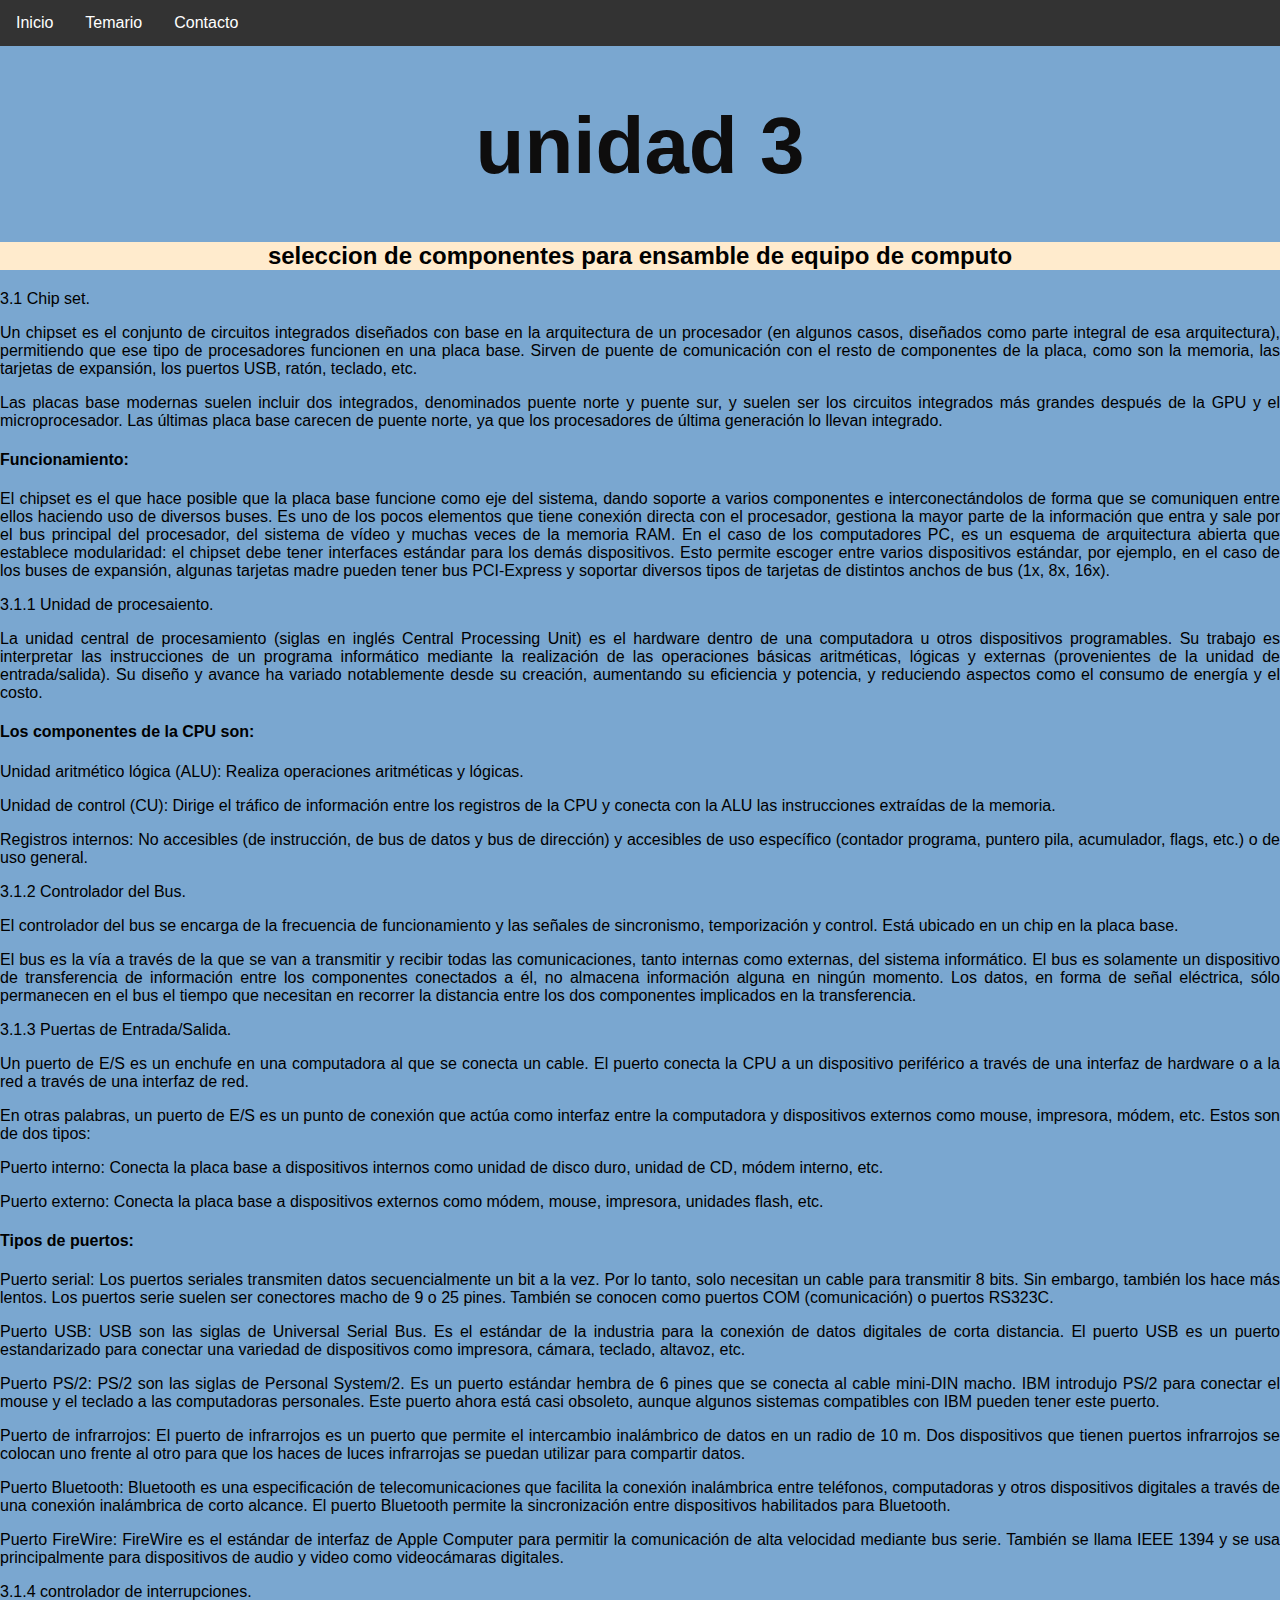
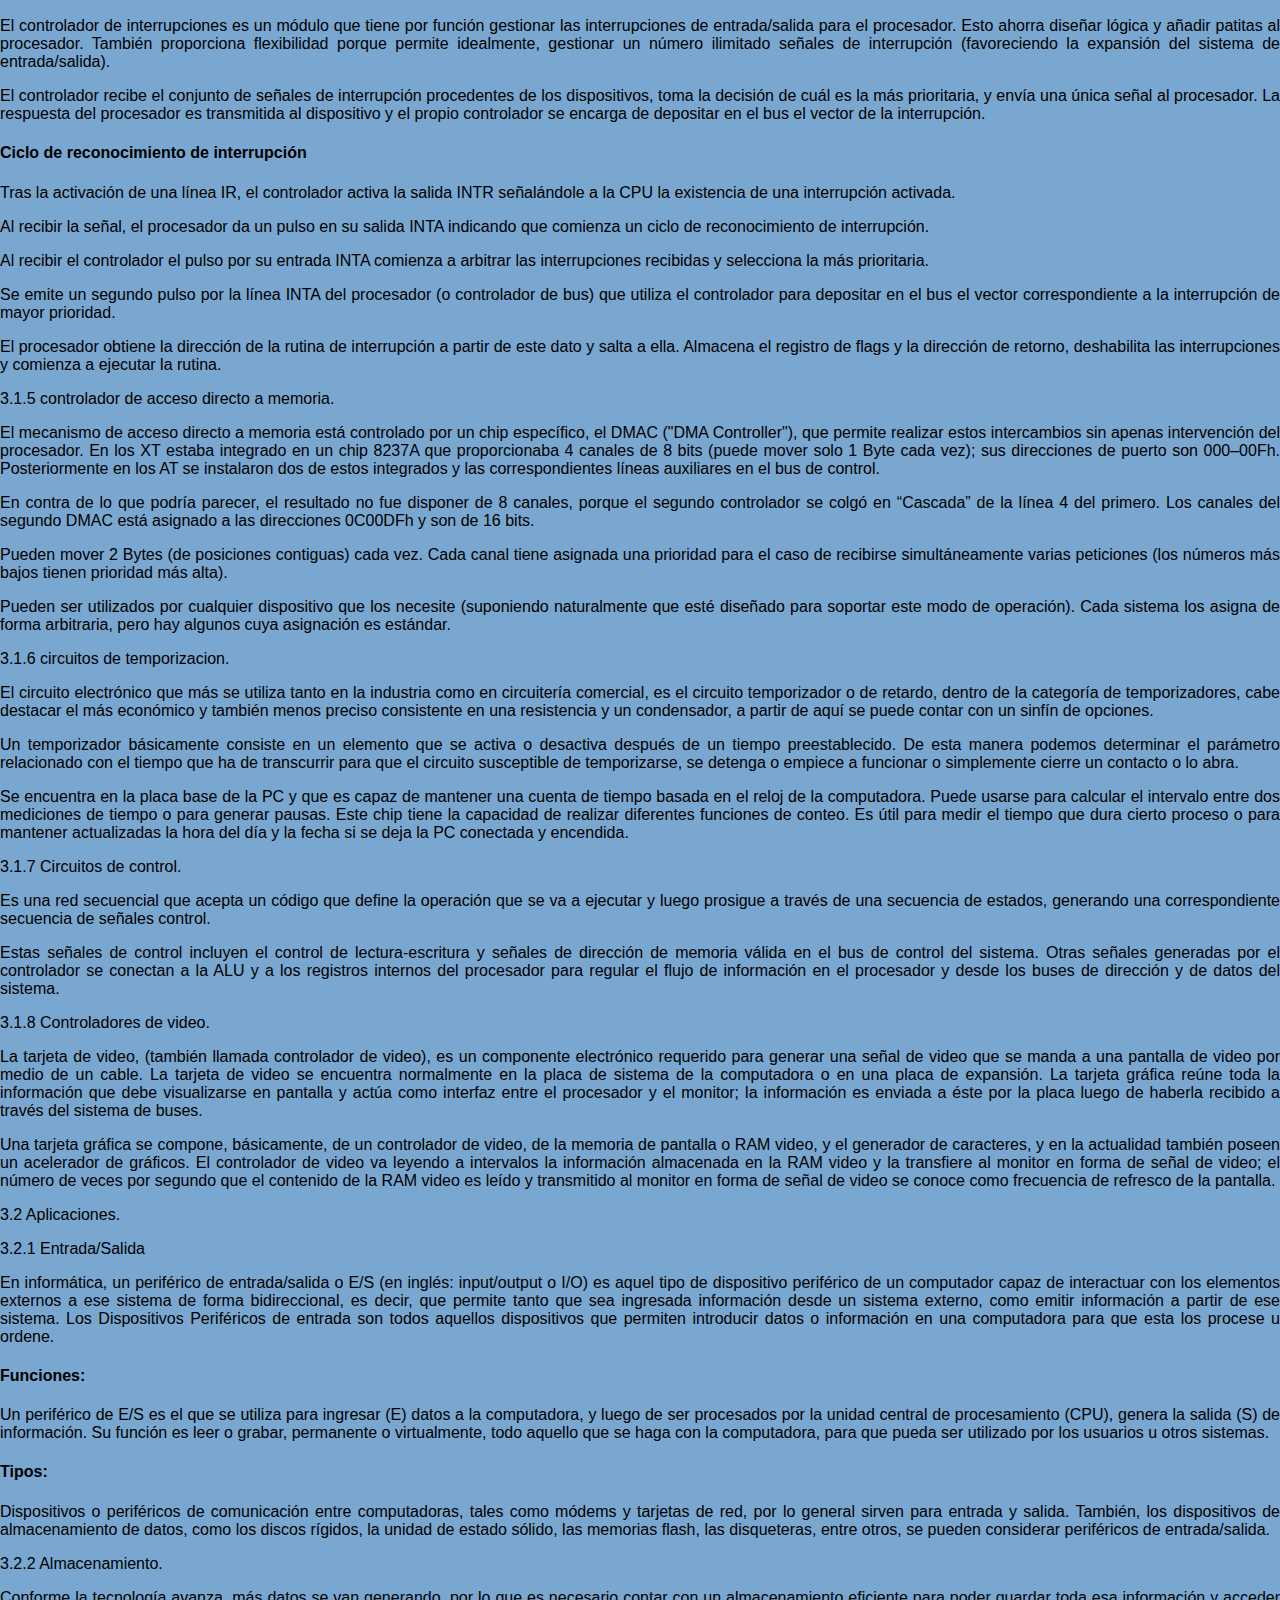
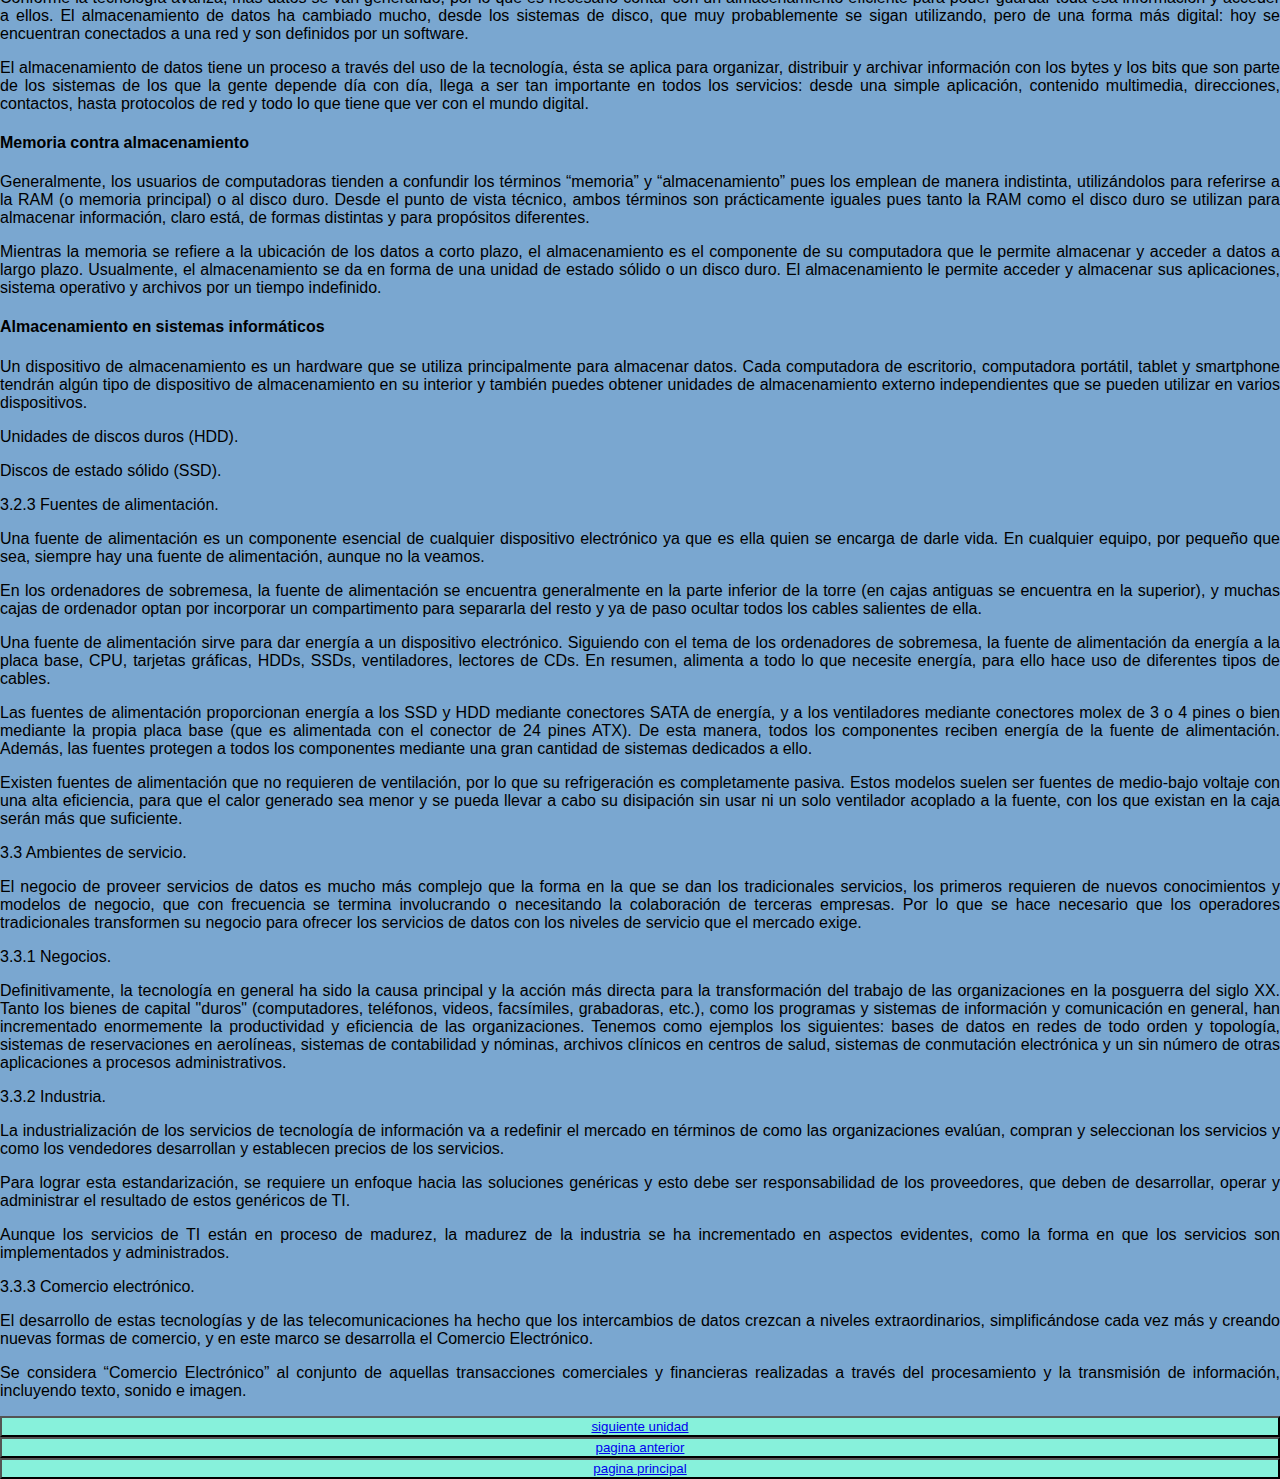
<file: ArquitecturaDeComputadoras-gh-page/unidad3.html>
<DOCTYPE html>
<html lang="en">
    <head>
        <meta charset="UTF-8">
        <meta name="viewport" content="width=device-width, initial-scale=1.0">
        <title>Menú Desplegable</title>
        <link rel="stylesheet" href="style.css">
      </head>
<body>
    <!-- Barra de navegación con menú desplegable -->
<div class="navbar">
    <a href="index.html">Inicio</a>
    <div class="dropdown">
      <button class="dropbtn">Temario
        <i class="fa fa-caret-down"></i>
      </button>
      <div class="dropdown-content">
        <a href="unidad1.html">Unidad 1</a>
        <a href="unidad2.html">Unidad 2</a>
        <a href="unidad3.html">Unidad 3</a>
        <a href="unidadd4.html">Unidad 4</a>
      </div>
    </div>
    <a href="#contacto">Contacto</a>
  </div>

    <header class= "header">
      <div class="header-content container">
            <h1>unidad 3 </h1>
            <h2> seleccion de componentes para ensamble de equipo de computo</h2>
            <p> 3.1 Chip set.
                <p>Un chipset es el conjunto de circuitos integrados diseñados con base en la arquitectura de un procesador (en algunos casos, diseñados como parte integral de esa arquitectura), permitiendo que ese tipo de procesadores funcionen en una placa base. Sirven de puente de comunicación con el resto de componentes de la placa, como son la memoria, las tarjetas de expansión, los puertos USB, ratón, teclado, etc.</p>
                <p>Las placas base modernas suelen incluir dos integrados, denominados puente norte y puente sur, y suelen ser los circuitos integrados más grandes después de la GPU y el microprocesador. Las últimas placa base carecen de puente norte, ya que los procesadores de última generación lo llevan integrado.</p>
                <h4>Funcionamiento:</h4>
                <p>El chipset es el que hace posible que la placa base funcione como eje del sistema, dando soporte a varios componentes e interconectándolos de forma que se comuniquen entre ellos haciendo uso de diversos buses. Es uno de los pocos elementos que tiene conexión directa con el procesador, gestiona la mayor parte de la información que entra y sale por el bus principal del procesador, del sistema de vídeo y muchas veces de la memoria RAM. En el caso de los computadores PC, es un esquema de arquitectura abierta que establece modularidad: el chipset debe tener interfaces estándar para los demás dispositivos. Esto permite escoger entre varios dispositivos estándar, por ejemplo, en el caso de los buses de expansión, algunas tarjetas madre pueden tener bus PCI-Express y soportar diversos tipos de tarjetas de distintos anchos de bus (1x, 8x, 16x).</p>
                
                <p></p>3.1.1 Unidad de procesaiento.</p>
                <p>La unidad central de procesamiento (siglas en inglés Central Processing Unit) es el hardware dentro de una computadora u otros dispositivos programables. Su trabajo es interpretar las instrucciones de un programa informático mediante la realización de las operaciones básicas aritméticas, lógicas y externas (provenientes de la unidad de entrada/salida). Su diseño y avance ha variado notablemente desde su creación, aumentando su eficiencia y potencia, y reduciendo aspectos como el consumo de energía y el costo.</p>
                <h4>Los componentes de la CPU son:</h4>
                    <p>Unidad aritmético lógica (ALU): Realiza operaciones aritméticas y lógicas.</p>
                    <p>Unidad de control (CU): Dirige el tráfico de información entre los registros de la CPU y conecta con la ALU las instrucciones extraídas
                        de la memoria.</p>
                    <p>Registros internos: No accesibles (de instrucción, de bus de datos y bus de dirección) y accesibles de uso específico (contador programa,
                        puntero pila, acumulador, flags, etc.) o de uso general.</p>

                <p> 3.1.2 Controlador del Bus. </p>
                <p>El controlador del bus se encarga de la frecuencia de funcionamiento y las señales de sincronismo, temporización y control. Está ubicado en un chip en la placa base.</p>
                 <p>El bus es la vía a través de la que se van a transmitir y recibir todas las comunicaciones, tanto internas como externas, del sistema informático. El bus es solamente un dispositivo de transferencia de información entre los componentes conectados a él, no almacena información alguna en ningún momento. Los datos, en forma de señal eléctrica, sólo permanecen en el bus el tiempo que necesitan en recorrer la distancia entre los dos componentes implicados en la transferencia.</p>
                
                <p>3.1.3 Puertas de Entrada/Salida.
                </p>
                <p>Un puerto de E/S es un enchufe en una computadora al que se conecta un cable. El puerto conecta la CPU a un dispositivo periférico a través de una interfaz de hardware o a la red a través de una interfaz de red.</p>
                <p>En otras palabras, un puerto de E/S es un punto de conexión que actúa como interfaz entre la computadora y dispositivos externos como mouse, impresora, módem, etc. Estos son de dos tipos:</p>
                <p>Puerto interno: Conecta la placa base a dispositivos internos como unidad de disco duro, unidad de CD, módem interno, etc.</p>
                <p>Puerto externo: Conecta la placa base a dispositivos externos como módem, mouse, impresora, unidades flash, etc.</p>
                <h4>Tipos de puertos:</h4>
                <p>Puerto serial: Los puertos seriales transmiten datos secuencialmente un bit a la vez. Por lo tanto, solo necesitan un cable para transmitir 8 bits. Sin embargo, también los hace más lentos. Los puertos serie suelen ser conectores macho de 9 o 25 pines. También se conocen como puertos COM (comunicación) o puertos RS323C.</p>
                <p>Puerto USB: USB son las siglas de Universal Serial Bus. Es el estándar de la industria para la conexión de datos digitales de corta distancia. El puerto USB es un puerto estandarizado para conectar una variedad de dispositivos como impresora, cámara, teclado, altavoz, etc.</p>
                <p>Puerto PS/2: PS/2 son las siglas de Personal System/2. Es un puerto estándar hembra de 6 pines que se conecta al cable mini-DIN macho. IBM introdujo PS/2 para conectar el mouse y el teclado a las computadoras personales. Este puerto ahora está casi obsoleto, aunque algunos sistemas compatibles con IBM pueden tener este puerto.</p>
                <p>Puerto de infrarrojos: El puerto de infrarrojos es un puerto que permite el intercambio inalámbrico de datos en un radio de 10 m. Dos dispositivos que tienen puertos infrarrojos se colocan uno frente al otro para que los haces de luces infrarrojas se puedan utilizar para compartir datos.</p>
                <p>Puerto Bluetooth: Bluetooth es una especificación de telecomunicaciones que facilita la conexión inalámbrica entre teléfonos, computadoras y otros dispositivos digitales a través de una conexión inalámbrica de corto alcance. El puerto Bluetooth permite la sincronización entre dispositivos habilitados para Bluetooth.</p>
                <p>Puerto FireWire: FireWire es el estándar de interfaz de Apple Computer para permitir la comunicación de alta velocidad mediante bus serie. También se llama IEEE 1394 y se usa principalmente para dispositivos de audio y video como videocámaras digitales.</p>

               <p></p>3.1.4 controlador de interrupciones.</p>
               <p>El controlador de interrupciones es un módulo que tiene por función gestionar las interrupciones de entrada/salida para el procesador. Esto ahorra diseñar lógica y añadir patitas al procesador. También proporciona flexibilidad porque permite idealmente, gestionar un número ilimitado señales de interrupción (favoreciendo la expansión del sistema de entrada/salida).</p>
               <p>El controlador recibe el conjunto de señales de interrupción procedentes de los dispositivos, toma la decisión de cuál es la más prioritaria, y envía una única señal al procesador. La respuesta del procesador es transmitida al dispositivo y el propio controlador se encarga de depositar en el bus el vector de la interrupción.</p>
               <h4>Ciclo de reconocimiento de interrupción</h4>
               <p>Tras la activación de una línea IR, el controlador activa la salida INTR señalándole a la CPU la existencia de una interrupción activada.</p>
               <p>Al recibir la señal, el procesador da un pulso en su salida INTA indicando que comienza un ciclo de reconocimiento de interrupción.</p>
               <p>Al recibir el controlador el pulso por su entrada INTA comienza a arbitrar las interrupciones recibidas y selecciona la más prioritaria.</p>
               <p>Se emite un segundo pulso por la línea INTA del procesador (o controlador de bus) que utiliza el controlador para depositar en el bus el
                vector correspondiente a la interrupción de mayor prioridad.</p>
               <p>El procesador obtiene la dirección de la rutina de interrupción a partir de este dato y salta a ella. Almacena el registro de flags y la
                dirección de retorno, deshabilita las interrupciones y comienza a ejecutar la rutina.</p>

               <p>3.1.5 controlador de acceso directo a memoria.</p>
                <p>El mecanismo de acceso directo a memoria está controlado por un chip específico, el DMAC ("DMA Controller"), que permite realizar estos intercambios sin apenas intervención del procesador. En los XT estaba integrado en un chip 8237A que proporcionaba 4 canales de 8 bits (puede mover solo 1 Byte cada vez); sus direcciones de puerto son 000–00Fh. Posteriormente en los AT se instalaron dos de estos integrados y las correspondientes líneas auxiliares en el bus de control.</p>
                <p>En contra de lo que podría parecer, el resultado no fue disponer de 8 canales, porque el segundo controlador se colgó en “Cascada” de la línea 4 del primero. Los canales del segundo DMAC está asignado a las direcciones 0C00DFh y son de 16 bits.</p>
                <p>Pueden mover 2 Bytes (de posiciones contiguas) cada vez. Cada canal tiene asignada una prioridad para el caso de recibirse simultáneamente varias peticiones (los números más bajos tienen prioridad más alta).
                </p>
                <p>Pueden ser utilizados por cualquier dispositivo que los necesite (suponiendo naturalmente que esté diseñado para soportar este modo de operación). Cada sistema los asigna de forma arbitraria, pero hay algunos cuya asignación es estándar.</p>
               
               <p>3.1.6 circuitos de temporizacion. </p>
                <p>El circuito electrónico que más se utiliza tanto en la industria como en circuitería comercial, es el circuito temporizador o de retardo, dentro de la categoría de temporizadores, cabe destacar el más económico y también menos preciso consistente en una resistencia y un condensador, a partir de aquí se puede contar con un sinfín de opciones.</p>
                <p>Un temporizador básicamente consiste en un elemento que se activa o desactiva después de un tiempo preestablecido. De esta manera podemos determinar el parámetro relacionado con el tiempo que ha de transcurrir para que el circuito susceptible de temporizarse, se detenga o empiece a funcionar o simplemente cierre un contacto o lo abra.</p>
                <p>Se encuentra en la placa base de la PC y que es capaz de mantener una cuenta de tiempo basada en el reloj de la computadora. Puede usarse para calcular el intervalo entre dos mediciones de tiempo o para generar pausas. Este chip tiene la capacidad de realizar diferentes funciones de conteo. Es útil para medir el tiempo que dura cierto proceso o para mantener actualizadas la hora del día y la fecha si se deja la PC conectada y encendida.</p>

               <p>3.1.7 Circuitos de control. </p>
                <p>Es una red secuencial que acepta un código que define la operación que se va a ejecutar y luego prosigue a través de una secuencia de estados, generando una correspondiente secuencia de señales control.</p>
                <p>Estas señales de control incluyen el control de lectura-escritura y señales de dirección de memoria válida en el bus de control del sistema. Otras señales generadas por el controlador se conectan a la ALU y a los registros internos del procesador para regular el flujo de información en el procesador y desde los buses de dirección y de datos del sistema.</p>

               
                3.1.8 Controladores de video.
                <p>La tarjeta de video, (también llamada controlador de video), es un componente electrónico requerido para generar una señal de video que se manda a una pantalla de video por medio de un cable. La tarjeta de video se encuentra normalmente en la placa de sistema de la computadora o en una placa de expansión. La tarjeta gráfica reúne toda la información que debe visualizarse en pantalla y actúa como interfaz entre el procesador y el monitor; la información es enviada a éste por la placa luego de haberla recibido a través del sistema de buses.</p>
                <p>Una tarjeta gráfica se compone, básicamente, de un controlador de video, de la memoria de pantalla o RAM video, y el generador de caracteres, y en la actualidad también poseen un acelerador de gráficos. El controlador de video va leyendo a intervalos la información almacenada en la RAM video y la transfiere al monitor en forma de señal de video; el número de veces por segundo que el contenido de la RAM video es leído y transmitido al monitor en forma de señal de video se conoce como frecuencia de refresco de la pantalla.</p>
            </p>
            <p>
            </p> 3.2 Aplicaciones.
                <p>3.2.1 Entrada/Salida</p>
                <p>En informática, un periférico de entrada/salida o E/S (en inglés: input/output o I/O) es aquel tipo de dispositivo periférico de un computador capaz de interactuar con los elementos externos a ese sistema de forma bidireccional, es decir, que permite tanto que sea ingresada información desde un sistema externo, como emitir información a partir de ese sistema. Los Dispositivos Periféricos de entrada son todos aquellos dispositivos que permiten introducir datos o información en una computadora para que esta los procese u ordene.</p>
                <h4>Funciones:</h4>
                <p>Un periférico de E/S es el que se utiliza para ingresar (E) datos a la computadora, y luego de ser procesados por la unidad central de procesamiento (CPU), genera la salida (S) de información. Su función es leer o grabar, permanente o virtualmente, todo aquello que se haga con la computadora, para que pueda ser utilizado por los usuarios u otros sistemas.</p>
                <h4>Tipos:</h4>
                <p>Dispositivos o periféricos de comunicación entre computadoras, tales como módems y tarjetas de red, por lo general sirven para entrada y salida. También, los dispositivos de almacenamiento de datos, como los discos rígidos, la unidad de estado sólido, las memorias flash, las disqueteras, entre otros, se pueden considerar periféricos de entrada/salida.</p>

                <p> 3.2.2 Almacenamiento.</p>
                <p>Conforme la tecnología avanza, más datos se van generando, por lo que es necesario contar con un almacenamiento eficiente para poder guardar toda esa información y acceder a ellos. El almacenamiento de datos ha cambiado mucho, desde los sistemas de disco, que muy probablemente se sigan utilizando, pero de una forma más digital: hoy se encuentran conectados a una red y son definidos por un software.</p>
                <p>El almacenamiento de datos tiene un proceso a través del uso de la tecnología, ésta se aplica para organizar, distribuir y archivar información con los bytes y los bits que son parte de los sistemas de los que la gente depende día con día, llega a ser tan importante en todos los servicios: desde una simple aplicación, contenido multimedia, direcciones, contactos, hasta protocolos de red y todo lo que tiene que ver con el mundo digital.</p>
                <h4>Memoria contra almacenamiento</h4>
                <p>Generalmente, los usuarios de computadoras tienden a confundir los términos “memoria” y “almacenamiento” pues los emplean de manera indistinta, utilizándolos para referirse a la RAM (o memoria principal) o al disco duro. Desde el punto de vista técnico, ambos términos son prácticamente iguales pues tanto la RAM como el disco duro se utilizan para almacenar información, claro está, de formas distintas y para propósitos diferentes.</p>
                <p>Mientras la memoria se refiere a la ubicación de los datos a corto plazo, el almacenamiento es el componente de su computadora que le permite almacenar y acceder a datos a largo plazo. Usualmente, el almacenamiento se da en forma de una unidad de estado sólido o un disco duro. El almacenamiento le permite acceder y almacenar sus aplicaciones, sistema operativo y archivos por un tiempo indefinido.</p>
                <h4>Almacenamiento en sistemas informáticos</h4>
                <p>Un dispositivo de almacenamiento es un hardware que se utiliza principalmente para almacenar datos. Cada computadora de escritorio, computadora portátil, tablet y smartphone tendrán algún tipo de dispositivo de almacenamiento en su interior y también puedes obtener unidades de almacenamiento externo independientes que se pueden utilizar en varios dispositivos.</p>
                <p>Unidades de discos duros (HDD).</p>
                <p>Discos de estado sólido (SSD).</p>

                3.2.3 Fuentes de alimentación.
                <p>Una fuente de alimentación es un componente esencial de cualquier dispositivo electrónico ya que es ella quien se encarga de darle vida. En cualquier equipo, por pequeño que sea, siempre hay una fuente de alimentación, aunque no la veamos.</p>
                <p>En los ordenadores de sobremesa, la fuente de alimentación se encuentra generalmente en la parte inferior de la torre (en cajas antiguas se encuentra en la superior), y muchas cajas de ordenador optan por incorporar un compartimento para separarla del resto y ya de paso ocultar todos los cables salientes de ella.</p>
                <p>Una fuente de alimentación sirve para dar energía a un dispositivo electrónico. Siguiendo con el tema de los ordenadores de sobremesa, la fuente de alimentación da energía a la placa base, CPU, tarjetas gráficas, HDDs, SSDs, ventiladores, lectores de CDs. En resumen, alimenta a todo lo que necesite energía, para ello hace uso de diferentes tipos de cables.</p>
                <p>Las fuentes de alimentación proporcionan energía a los SSD y HDD mediante conectores SATA de energía, y a los ventiladores mediante conectores molex de 3 o 4 pines o bien mediante la propia placa base (que es alimentada con el conector de 24 pines ATX). De esta manera, todos los componentes reciben energía de la fuente de alimentación. Además, las fuentes protegen a todos los componentes mediante una gran cantidad de sistemas dedicados a ello.</p>
                <p>Existen fuentes de alimentación que no requieren de ventilación, por lo que su refrigeración es completamente pasiva. Estos modelos suelen ser fuentes de medio-bajo voltaje con una alta eficiencia, para que el calor generado sea menor y se pueda llevar a cabo su disipación sin usar ni un solo ventilador acoplado a la fuente, con los que existan en la caja serán más que suficiente.</p>

            </p>
            <p> 3.3 Ambientes de servicio. <p>
                <p>El negocio de proveer servicios de datos es mucho más complejo que la forma en la que se dan los tradicionales servicios, los primeros requieren de nuevos conocimientos y modelos de negocio, que con frecuencia se termina involucrando o necesitando la colaboración de terceras empresas. Por lo que se hace necesario que los operadores tradicionales transformen su negocio para ofrecer los servicios de datos con los niveles de servicio que el mercado exige.</p>
                
                3.3.1 Negocios.
                <p>Definitivamente, la tecnología en general ha sido la causa principal y la acción más directa para la transformación del trabajo de las organizaciones en la posguerra del siglo XX. Tanto los bienes de capital "duros" (computadores, teléfonos, videos, facsímiles, grabadoras, etc.), como los programas y sistemas de información y comunicación en general, han incrementado enormemente la productividad y eficiencia de las organizaciones. Tenemos como ejemplos los siguientes: bases de datos en redes de todo orden y topología, sistemas de reservaciones en aerolíneas, sistemas de contabilidad y nóminas, archivos clínicos en centros de salud, sistemas de conmutación electrónica y un sin número de otras aplicaciones a procesos administrativos.</p>

                </p>
               <p>3.3.2 Industria.</p>
                <p>La industrialización de los servicios de tecnología de información va a redefinir el mercado en términos de como las organizaciones evalúan, compran y seleccionan los servicios y como los vendedores desarrollan y establecen precios de los servicios.</p>
                <p>Para lograr esta estandarización, se requiere un enfoque hacia las soluciones genéricas y esto debe ser responsabilidad de los proveedores, que deben de desarrollar, operar y administrar el resultado de estos genéricos de TI.
                </p>
                <p>Aunque los servicios de TI están en proceso de madurez, la madurez de la industria se ha incrementado en aspectos evidentes, como la forma en que los servicios son implementados y administrados.</p>

               3.3.3 Comercio electrónico.
               <p>El desarrollo de estas tecnologías y de las telecomunicaciones ha hecho que los intercambios de datos crezcan a niveles extraordinarios, simplificándose cada vez más y creando nuevas formas de comercio, y en este marco se desarrolla el Comercio Electrónico.</p>
               <p>Se considera “Comercio Electrónico” al conjunto de aquellas transacciones comerciales y financieras realizadas a través del procesamiento y la transmisión de información, incluyendo texto, sonido e imagen.

               </p>
            </p>
        
        </div>
        
    </header>
    <BUtton type="button" class="boton">
        <a href="unidadd4.html">siguiente unidad</a>

    </BUtton>
    <BUtton type="button" class="boton">
        <a href="unidad2.html"> pagina anterior</a>

    </BUtton>
    <button type="button" class="boton">
        <a href="index.html">pagina principal</a>

    </button>
</body>
</html>
</file>
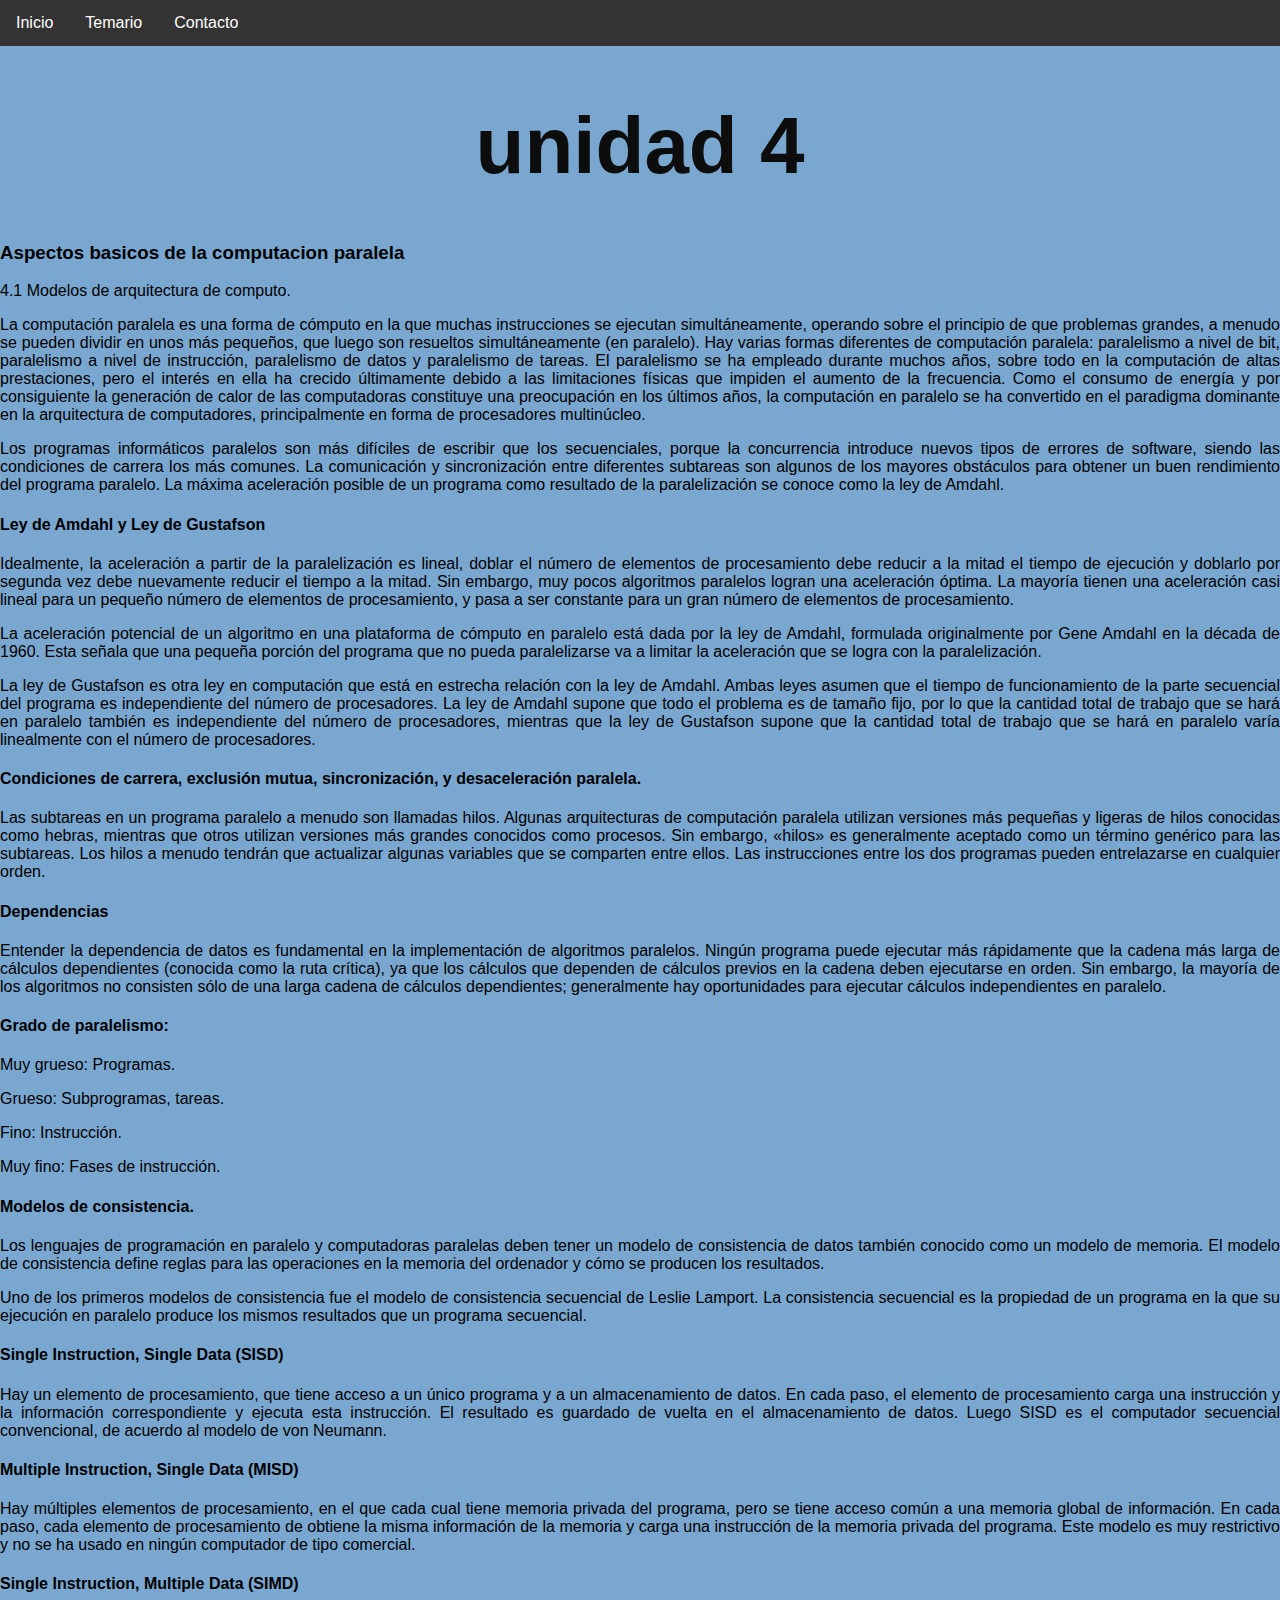
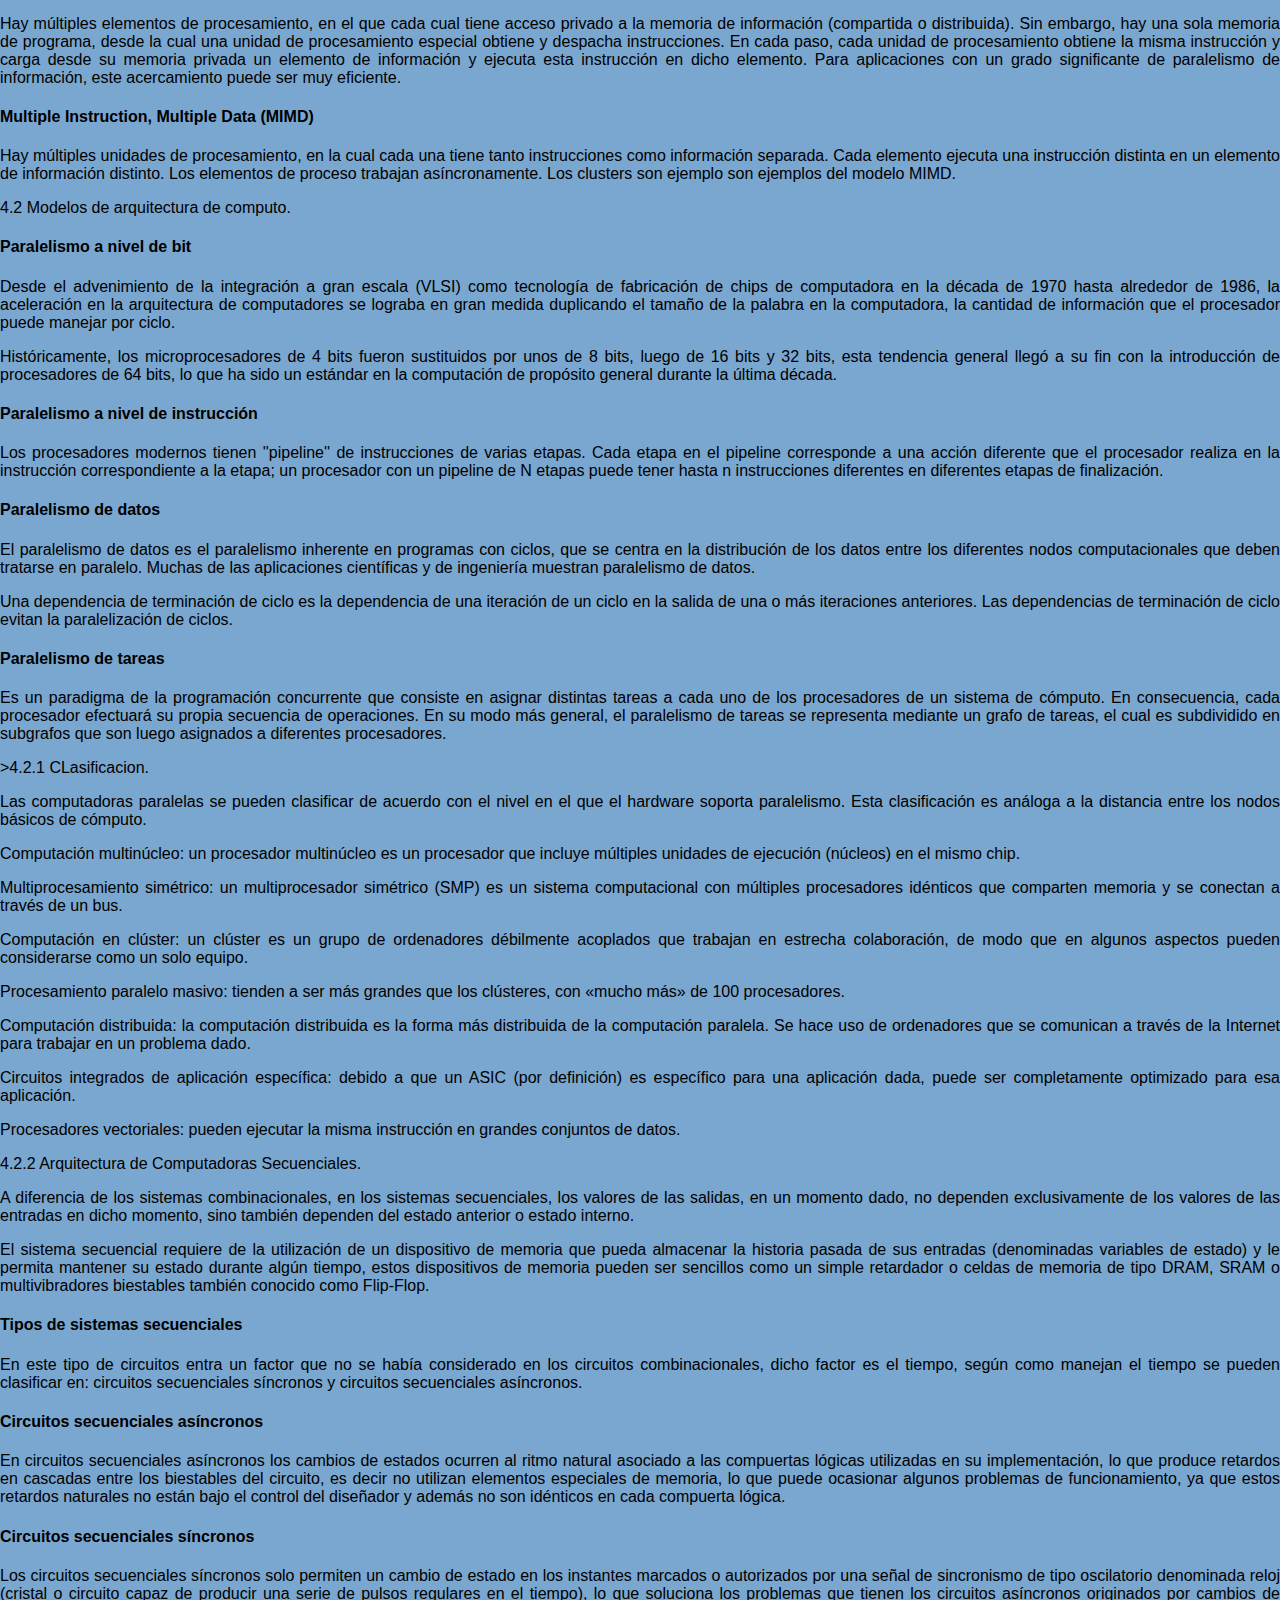
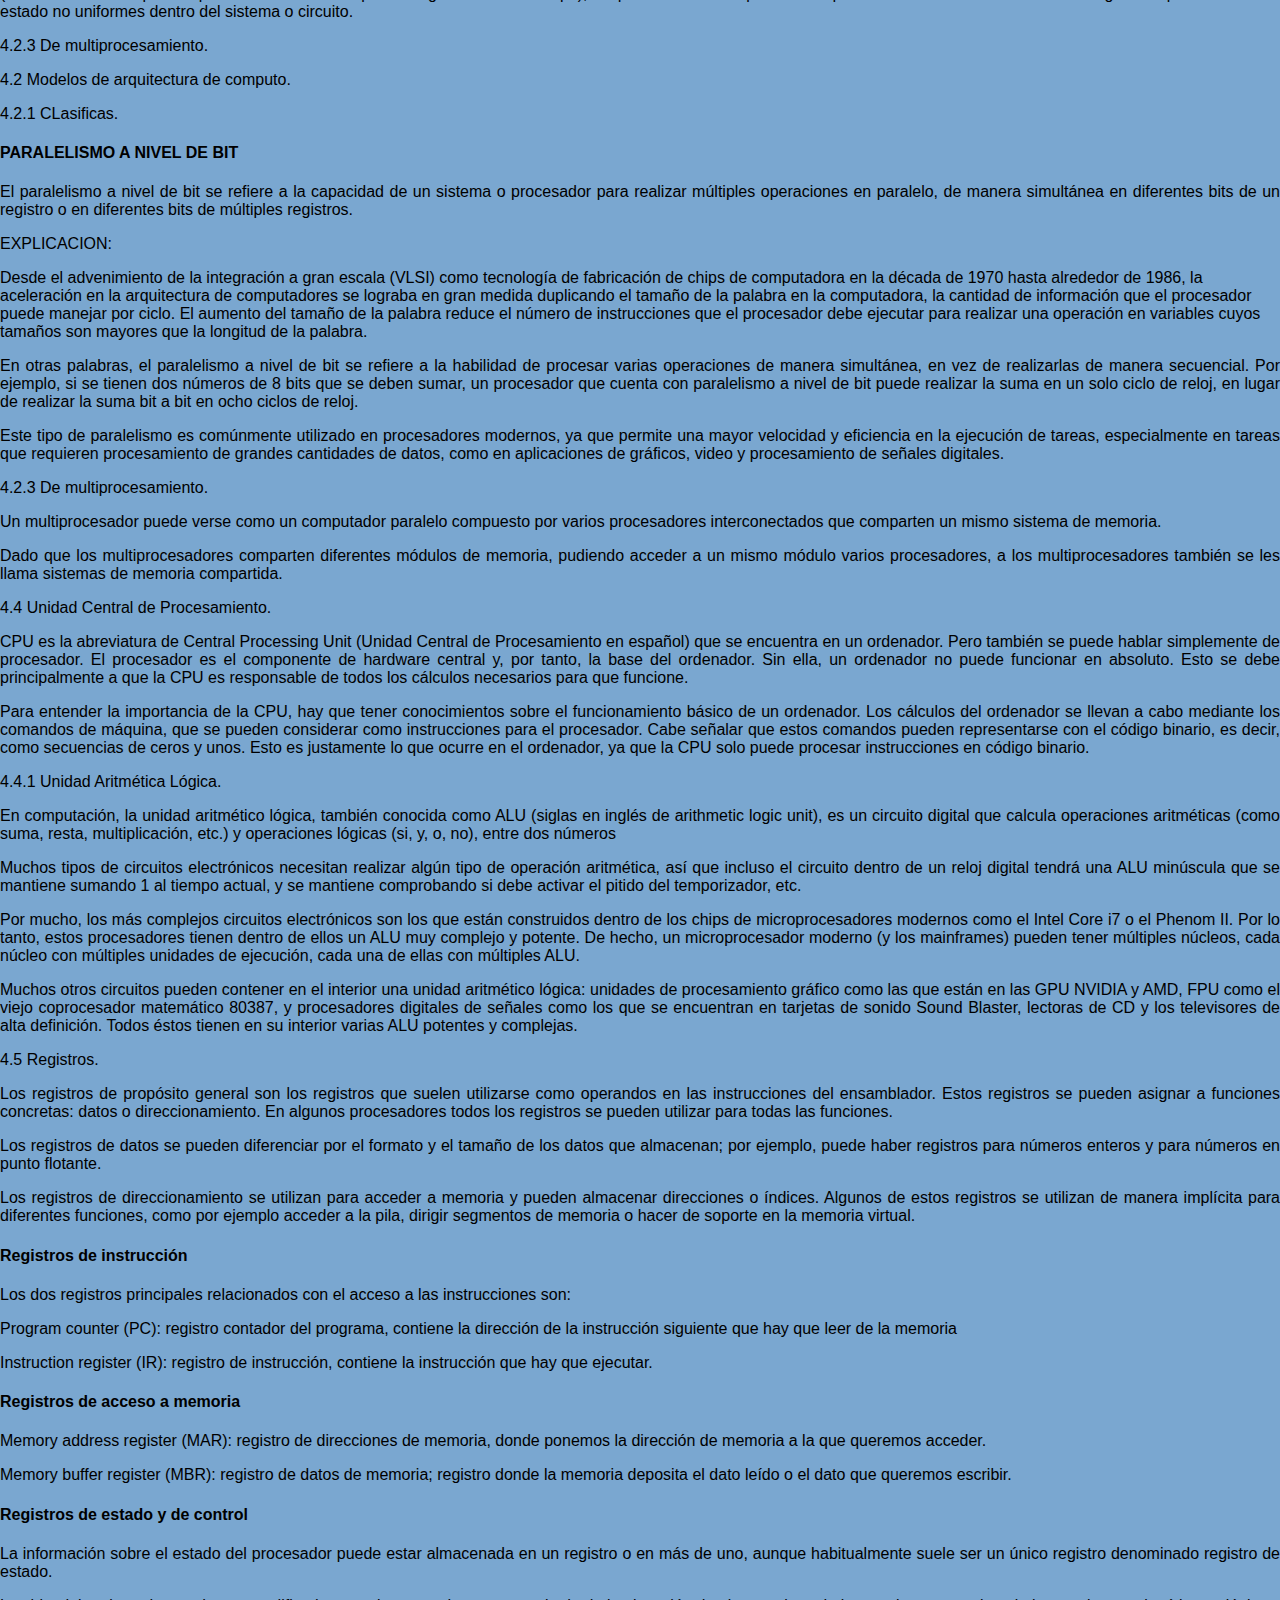
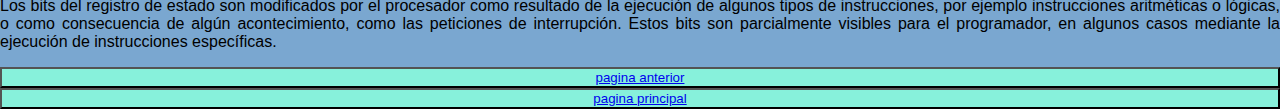
<file: ArquitecturaDeComputadoras-gh-page/unidadd4.html>
<!DOCTYPE html>
<html lang="en">
    <head>
        <meta charset="UTF-8">
        <meta name="viewport" content="width=device-width, initial-scale=1.0">
        <title>Menú Desplegable</title>
        <link rel="stylesheet" href="style.css">
      </head>
<body>
    <!-- Barra de navegación con menú desplegable -->
<div class="navbar">
    <a href="index.html">Inicio</a>
    <div class="dropdown">
      <button class="dropbtn">Temario
        <i class="fa fa-caret-down"></i>
      </button>
      <div class="dropdown-content">
        <a href="unidad1.html">Unidad 1</a>
        <a href="unidad2.html">Unidad 2</a>
        <a href="unidad3.html">Unidad 3</a>
        <a href="unidadd4.html">Unidad 4</a>
      </div>
    </div>
    <a href="#contacto">Contacto</a>
  </div>

    <header class= "header">

        <div class="header-content container">
            
            <h1> unidad 4 </h1>
            <h3>Aspectos basicos de la computacion paralela</h1>
            
                <p>4.1 Modelos de arquitectura de computo.</p>
                <p>La computación paralela es una forma de cómputo en la que muchas instrucciones se ejecutan simultáneamente, operando sobre el principio de que problemas grandes, a menudo se pueden dividir en unos más pequeños, que luego son resueltos simultáneamente (en paralelo). Hay varias formas diferentes de computación paralela: paralelismo a nivel de bit, paralelismo a nivel de instrucción, paralelismo de datos y paralelismo de tareas. El paralelismo se ha empleado durante muchos años, sobre todo en la computación de altas prestaciones, pero el interés en ella ha crecido últimamente debido a las limitaciones físicas que impiden el aumento de la frecuencia. Como el consumo de energía y por consiguiente la generación de calor de las computadoras constituye una preocupación en los últimos años, la computación en paralelo se ha convertido en el paradigma dominante en la arquitectura de computadores, principalmente en forma de procesadores multinúcleo.</p>
                <p>Los programas informáticos paralelos son más difíciles de escribir que los secuenciales, porque la concurrencia introduce nuevos tipos de errores de software, siendo las condiciones de carrera los más comunes. La comunicación y sincronización entre diferentes subtareas son algunos de los mayores obstáculos para obtener un buen rendimiento del programa paralelo. La máxima aceleración posible de un programa como resultado de la paralelización se conoce como la ley de Amdahl.</p>
                <h4>Ley de Amdahl y Ley de Gustafson</h4>
                <p>Idealmente, la aceleración a partir de la paralelización es lineal, doblar el número de elementos de procesamiento debe reducir a la mitad el tiempo de ejecución y doblarlo por segunda vez debe nuevamente reducir el tiempo a la mitad. Sin embargo, muy pocos algoritmos paralelos logran una aceleración óptima. La mayoría tienen una aceleración casi lineal para un pequeño número de elementos de procesamiento, y pasa a ser constante para un gran número de elementos de procesamiento.</p>
                <p>La aceleración potencial de un algoritmo en una plataforma de cómputo en paralelo está dada por la ley de Amdahl, formulada originalmente por Gene Amdahl en la década de 1960. Esta señala que una pequeña porción del programa que no pueda paralelizarse va a limitar la aceleración que se logra con la paralelización.</p>
                <p>La ley de Gustafson es otra ley en computación que está en estrecha relación con la ley de Amdahl. Ambas leyes asumen que el tiempo de funcionamiento de la parte secuencial del programa es independiente del número de procesadores. La ley de Amdahl supone que todo el problema es de tamaño fijo, por lo que la cantidad total de trabajo que se hará en paralelo también es independiente del número de procesadores, mientras que la ley de Gustafson supone que la cantidad total de trabajo que se hará en paralelo varía linealmente con el número de procesadores.</p>
                <h4>Condiciones de carrera, exclusión mutua, sincronización, y desaceleración paralela.</h4>
                <p>Las subtareas en un programa paralelo a menudo son llamadas hilos. Algunas arquitecturas de computación paralela utilizan versiones más pequeñas y ligeras de hilos conocidas como hebras, mientras que otros utilizan versiones más grandes conocidos como procesos. Sin embargo, «hilos» es generalmente aceptado como un término genérico para las subtareas. Los hilos a menudo tendrán que actualizar algunas variables que se comparten entre ellos. Las instrucciones entre los dos programas pueden entrelazarse en cualquier orden.</p>
                <h4>Dependencias</h4>
                <p>Entender la dependencia de datos es fundamental en la implementación de algoritmos paralelos. Ningún programa puede ejecutar más rápidamente que la cadena más larga de cálculos dependientes (conocida como la ruta crítica), ya que los cálculos que dependen de cálculos previos en la cadena deben ejecutarse en orden. Sin embargo, la mayoría de los algoritmos no consisten sólo de una larga cadena de cálculos dependientes; generalmente hay oportunidades para ejecutar cálculos independientes en paralelo.</p>
                <h4>Grado de paralelismo:</h4>
                <p>Muy grueso: Programas.</p>
                <p>Grueso: Subprogramas, tareas.</p>
                <p>Fino: Instrucción.</p>
                <p>Muy fino: Fases de instrucción.</p>
                <h4>Modelos de consistencia.</h4>
                <p>Los lenguajes de programación en paralelo y computadoras paralelas deben tener un modelo de consistencia de datos también conocido como un modelo de memoria. El modelo de consistencia define reglas para las operaciones en la memoria del ordenador y cómo se producen los resultados.</p>
                <p>Uno de los primeros modelos de consistencia fue el modelo de consistencia secuencial de Leslie Lamport. La consistencia secuencial es la propiedad de un programa en la que su ejecución en paralelo produce los mismos resultados que un programa secuencial.</p>
                <h4>Single Instruction, Single Data (SISD)</h4>
                <p>Hay un elemento de procesamiento, que tiene acceso a un único programa y a un almacenamiento de datos. En cada paso, el elemento de procesamiento carga una instrucción y la información correspondiente y ejecuta esta instrucción. El resultado es guardado de vuelta en el almacenamiento de datos. Luego SISD es el computador secuencial convencional, de acuerdo al modelo de von Neumann.

                </p>
                <h4>Multiple Instruction, Single Data (MISD)</h4>
                <p>Hay múltiples elementos de procesamiento, en el que cada cual tiene memoria privada del programa, pero se tiene acceso común a una memoria global de información. En cada paso, cada elemento de procesamiento de obtiene la misma información de la memoria y carga una instrucción de la memoria privada del programa. Este modelo es muy restrictivo y no se ha usado en ningún computador de tipo comercial.</p>
                <h4>Single Instruction, Multiple Data (SIMD)</h4>
                <p>Hay múltiples elementos de procesamiento, en el que cada cual tiene acceso privado a la memoria de información (compartida o distribuida). Sin embargo, hay una sola memoria de programa, desde la cual una unidad de procesamiento especial obtiene y despacha instrucciones. En cada paso, cada unidad de procesamiento obtiene la misma instrucción y carga desde su memoria privada un elemento de información y ejecuta esta instrucción en dicho elemento. Para aplicaciones con un grado significante de paralelismo de información, este acercamiento puede ser muy eficiente.</p>
                <h4>Multiple Instruction, Multiple Data (MIMD)</h4>
                <p>Hay múltiples unidades de procesamiento, en la cual cada una tiene tanto instrucciones como información separada. Cada elemento ejecuta una instrucción distinta en un elemento de información distinto. Los elementos de proceso trabajan asíncronamente. Los clusters son ejemplo son ejemplos del modelo MIMD.</p>

            </p>4.2 Modelos de arquitectura de computo.
            <h4>Paralelismo a nivel de bit</h4>
            <p>Desde el advenimiento de la integración a gran escala (VLSI) como tecnología de fabricación de chips de computadora en la década de 1970 hasta alrededor de 1986, la aceleración en la arquitectura de computadores se lograba en gran medida duplicando el tamaño de la palabra en la computadora, la cantidad de información que el procesador puede manejar por ciclo.</p>
            <p>Históricamente, los microprocesadores de 4 bits fueron sustituidos por unos de 8 bits, luego de 16 bits y 32 bits, esta tendencia general llegó a su fin con la introducción de procesadores de 64 bits, lo que ha sido un estándar en la computación de propósito general durante la última década.</p>
            <h4>Paralelismo a nivel de instrucción</h4>
            <p>Los procesadores modernos tienen ''pipeline'' de instrucciones de varias etapas. Cada etapa en el pipeline corresponde a una acción diferente que el procesador realiza en la instrucción correspondiente a la etapa; un procesador con un pipeline de N etapas puede tener hasta n instrucciones diferentes en diferentes etapas de finalización.</p>
            <h4>Paralelismo de datos</h4>
            <p>El paralelismo de datos es el paralelismo inherente en programas con ciclos, que se centra en la distribución de los datos entre los diferentes nodos computacionales que deben tratarse en paralelo. Muchas de las aplicaciones científicas y de ingeniería muestran paralelismo de datos.</p>
            <p>Una dependencia de terminación de ciclo es la dependencia de una iteración de un ciclo en la salida de una o más iteraciones anteriores. Las dependencias de terminación de ciclo evitan la paralelización de ciclos.</p>
            <h4>Paralelismo de tareas</h4>
            <p>Es un paradigma de la programación concurrente que consiste en asignar distintas tareas a cada uno de los procesadores de un sistema de cómputo. En consecuencia, cada procesador efectuará su propia secuencia de operaciones. En su modo más general, el paralelismo de tareas se representa mediante un grafo de tareas, el cual es subdividido en subgrafos que son luego asignados a diferentes procesadores.</p>

            <p>>4.2.1 CLasificacion.</p>
            <p>Las computadoras paralelas se pueden clasificar de acuerdo con el nivel en el que el hardware soporta paralelismo. Esta clasificación es análoga a la distancia entre los nodos básicos de cómputo.
            </p>
            <p> Computación multinúcleo: un procesador multinúcleo es un procesador que incluye múltiples unidades de ejecución (núcleos) en el mismo chip.</p>
            <p>Multiprocesamiento simétrico: un multiprocesador simétrico (SMP) es un sistema computacional con múltiples procesadores idénticos que comparten memoria y se conectan a través de un bus.

            </p>
            <p>Computación en clúster: un clúster es un grupo de ordenadores débilmente acoplados que trabajan en estrecha colaboración, de modo que en algunos aspectos pueden considerarse como un solo equipo.</p>
            <p>Procesamiento paralelo masivo: tienden a ser más grandes que los clústeres, con «mucho más» de 100 procesadores.</p>
            <p>Computación distribuida: la computación distribuida es la forma más distribuida de la computación paralela. Se hace uso de ordenadores que se comunican a través de la Internet para trabajar en un problema dado.</p>
            <p>Circuitos integrados de aplicación específica: debido a que un ASIC (por definición) es específico para una aplicación dada, puede ser completamente optimizado para esa aplicación.</p>
            <p>Procesadores vectoriales: pueden ejecutar la misma instrucción en grandes conjuntos de datos.</p>
            
            <p> 4.2.2 Arquitectura de Computadoras Secuenciales.</p>
            <p>A diferencia de los sistemas combinacionales, en los sistemas secuenciales, los valores de las salidas, en un momento dado, no dependen exclusivamente de los valores de las entradas en dicho momento, sino también dependen del estado anterior o estado interno.</p>
            <p>El sistema secuencial requiere de la utilización de un dispositivo de memoria que pueda almacenar la historia pasada de sus entradas (denominadas variables de estado) y le permita mantener su estado durante algún tiempo, estos dispositivos de memoria pueden ser sencillos como un simple retardador o celdas de memoria de tipo DRAM, SRAM o multivibradores biestables también conocido como Flip-Flop.</p>
            <h4>Tipos de sistemas secuenciales
            </h4>
            <p>En este tipo de circuitos entra un factor que no se había considerado en los circuitos combinacionales, dicho factor es el tiempo, según como manejan el tiempo se pueden clasificar en: circuitos secuenciales síncronos y circuitos secuenciales asíncronos.</p>
            <h4>Circuitos secuenciales asíncronos</h4>
            <p>En circuitos secuenciales asíncronos los cambios de estados ocurren al ritmo natural asociado a las compuertas lógicas utilizadas en su implementación, lo que produce retardos en cascadas entre los biestables del circuito, es decir no utilizan elementos especiales de memoria, lo que puede ocasionar algunos problemas de funcionamiento, ya que estos retardos naturales no están bajo el control del diseñador y además no son idénticos en cada compuerta lógica.</p>
            <h4>Circuitos secuenciales síncronos</h4>
            <p>Los circuitos secuenciales síncronos solo permiten un cambio de estado en los instantes marcados o autorizados por una señal de sincronismo de tipo oscilatorio denominada reloj (cristal o circuito capaz de producir una serie de pulsos regulares en el tiempo), lo que soluciona los problemas que tienen los circuitos asíncronos originados por cambios de estado no uniformes dentro del sistema o circuito.</p>
            4.2.3 De multiprocesamiento.
        </p>
        <p>4.2 Modelos de arquitectura de computo.
            <p> 4.2.1 CLasificas.</p>
            <h4>PARALELISMO A NIVEL DE BIT</h4>
            <p>El paralelismo a nivel de bit se refiere a la capacidad de un sistema o procesador para realizar
                múltiples operaciones en paralelo, de manera simultánea en diferentes bits de un registro o en
                diferentes bits de múltiples registros.
                
                <p>EXPLICACION:</p>
                
                Desde el advenimiento de la integración a gran escala (VLSI) como tecnología de fabricación
                de chips de computadora en la década de 1970 hasta alrededor de 1986, la aceleración en la
                arquitectura de computadores se lograba en gran medida duplicando el tamaño de la palabra
                en la computadora, la cantidad de información que el procesador puede manejar por ciclo. El
                aumento del tamaño de la palabra reduce el número de instrucciones que el procesador debe
                ejecutar para realizar una operación en variables cuyos tamaños son mayores que la longitud
                de la palabra.</p>
                <p>En otras palabras, el paralelismo a nivel de bit se refiere a la habilidad de procesar varias
                    operaciones de manera simultánea, en vez de realizarlas de manera secuencial. Por
                    ejemplo, si se tienen dos números de 8 bits que se deben sumar, un procesador que
                    cuenta con paralelismo a nivel de bit puede realizar la suma en un solo ciclo de reloj, en
                    lugar de realizar la suma bit a bit en ocho ciclos de reloj.</p>
                    <p>Este tipo de paralelismo es comúnmente utilizado en procesadores modernos, ya que
                        permite una mayor velocidad y eficiencia en la ejecución de tareas, especialmente en
                        tareas que requieren procesamiento de grandes cantidades de datos, como en
                        aplicaciones de gráficos, video y procesamiento de señales digitales.</p>
            4.2.3 De multiprocesamiento.
            <p>Un multiprocesador puede verse como un computador paralelo compuesto por
                varios procesadores interconectados que comparten un mismo sistema de
                memoria.</p>
                <p>Dado que los multiprocesadores comparten diferentes módulos de memoria,
                    pudiendo acceder a un mismo módulo varios procesadores, a los
                    multiprocesadores también se les llama sistemas de memoria compartida.</p>
        </p>
       <p>
            4.4 Unidad Central de Procesamiento.
            <p>CPU es la abreviatura de Central Processing Unit (Unidad Central de Procesamiento en español) que se encuentra en un ordenador. Pero también se puede hablar simplemente de procesador. El procesador es el componente de hardware central y, por tanto, la base del ordenador. Sin ella, un ordenador no puede funcionar en absoluto. Esto se debe principalmente a que la CPU es responsable de todos los cálculos necesarios para que funcione.</p>
            <p>Para entender la importancia de la CPU, hay que tener conocimientos sobre el funcionamiento básico de un ordenador. Los cálculos del ordenador se llevan a cabo mediante los comandos de máquina, que se pueden considerar como instrucciones para el procesador. Cabe señalar que estos comandos pueden representarse con el código binario, es decir, como secuencias de ceros y unos. Esto es justamente lo que ocurre en el ordenador, ya que la CPU solo puede procesar instrucciones en código binario.</p>
            <p>4.4.1 Unidad Aritmética Lógica.</p>
            <p>En computación, la unidad aritmético
                lógica, también conocida como ALU (siglas
                en inglés de arithmetic logic unit), es un
                circuito digital que calcula operaciones
                aritméticas (como suma, resta,
                multiplicación, etc.) y operaciones lógicas
                (si, y, o, no), entre dos números</p>
                <p>Muchos tipos de circuitos electrónicos
                    necesitan realizar algún tipo de operación
                    aritmética, así que incluso el circuito dentro
                    de un reloj digital tendrá una ALU
                    minúscula que se mantiene sumando 1 al
                    tiempo actual, y se mantiene comprobando
                    si debe activar el pitido del temporizador,
                    etc.</p>
                    <p>Por mucho, los más complejos circuitos
                        electrónicos son los que están construidos
                        dentro de los chips de microprocesadores
                        modernos como el Intel Core i7 o el Phenom II. Por lo tanto, estos procesadores tienen dentro de ellos un ALU muy
                        complejo y potente. De hecho, un microprocesador moderno (y los mainframes) pueden tener múltiples núcleos,
                        cada núcleo con múltiples unidades de ejecución, cada una de ellas con múltiples ALU.</p>
                        <p>Muchos otros circuitos pueden contener en el interior una unidad aritmético lógica: unidades de procesamiento
                            gráfico como las que están en las GPU NVIDIA y AMD, FPU como el viejo coprocesador matemático 80387, y
                            procesadores digitales de señales como los que se encuentran en tarjetas de sonido Sound Blaster, lectoras de CD y
                            los televisores de alta definición. Todos éstos tienen en su interior varias ALU potentes y complejas.</p>
                    </p>
       <p>4.5 Registros.</p>
       <p>Los registros de propósito general son los registros que suelen utilizarse como operandos en las instrucciones del ensamblador. Estos registros se pueden asignar a funciones concretas: datos o direccionamiento. En algunos procesadores todos los registros se pueden utilizar para todas las funciones.</p>
       <p>Los registros de datos se pueden diferenciar por el formato y el tamaño de los datos que almacenan; por ejemplo, puede haber registros para números enteros y para números en punto flotante.</p>
       <p>Los registros de direccionamiento se utilizan para acceder a memoria y pueden almacenar direcciones o índices. Algunos de estos registros se utilizan de manera implícita para diferentes funciones, como por ejemplo acceder a la pila, dirigir segmentos de memoria o hacer de soporte en la memoria virtual.</p>
       <h4>Registros de instrucción</h4>
       <p>Los dos registros principales relacionados con el acceso a las instrucciones son:
    </p>
       <p>Program counter (PC): registro contador del programa, contiene la dirección de la instrucción siguiente que hay que leer de la memoria</p>
       <p>Instruction register (IR): registro de instrucción, contiene la instrucción que hay que ejecutar.</p>
            <h4>Registros de acceso a memoria</h4>
            <p>Memory address register (MAR): registro de direcciones de memoria, donde ponemos la dirección de memoria a la que queremos acceder.</p>
            <p>Memory buffer register (MBR): registro de datos de memoria; registro donde la memoria deposita el dato leído o el dato que queremos escribir.</p>
            <h4>Registros de estado y de control</h4>
            <p>La información sobre el estado del procesador puede estar almacenada en un registro o en más de uno, aunque habitualmente suele ser un único registro denominado registro de estado.
            </p>
            <p>Los bits del registro de estado son modificados por el procesador como resultado de la ejecución de algunos tipos de instrucciones, por ejemplo instrucciones aritméticas o lógicas, o como consecuencia de algún acontecimiento, como las peticiones de interrupción. Estos bits son parcialmente visibles para el programador, en algunos casos mediante la ejecución de instrucciones específicas.
            </p>
        
        </div>
    </header>
   
    <BUtton type="button" class="boton">
        <a href="unidad3.html"> pagina anterior</a>

    </BUtton>
    <button type="button" class="boton">
        <a href="index.html">pagina principal</a>

    </button>
</body>
</html>
</file>
<file: ArquitecturaDeComputadoras-gh-page/style.css>
body {
    font-family: Arial, sans-serif;
    margin: 0;
    padding: 0;
  }
  
  /* Estilo para la barra de navegación */
  .navbar {
    background-color: #333;
    overflow: hidden;
    z-index: 3; /* Asegura que la barra de navegación esté en la parte superior del orden de apilamiento */

  }
  
  /* Estilo para los elementos de la barra de navegación */
  .navbar a {
    float: left;
    display: block;
    color: white;
    text-align: center;
    padding: 14px 16px;
    text-decoration: none;
  }
  
  /* Estilo para los elementos del menú desplegable */
  .dropdown {
    float: left;
    overflow: hidden;
  
  }
  
  /* Estilo para el contenido del menú desplegable */
  .dropdown .dropbtn {
    font-size: 16px;
    border: none;
    outline: none;
    color: white;
    padding: 14px 16px;
    background-color: inherit;
    font-family: inherit;
    margin: 0;
  }
  
  /* Estilo para la lista de opciones desplegables */
  .dropdown-content {
    display: none;
    position: absolute;
    background-color: #f9f9f9;
    min-width: 160px;
    box-shadow: 0px 8px 16px 0px rgba(0,0,0,0.2);
    z-index: 3;
  }
  
  /* Estilo para los elementos de la lista de opciones desplegables */
  .dropdown-content a {
    float: none;
    color: black;
    padding: 12px 16px;
    text-decoration: none;
    display: block;
    text-align: left;
    z-index: 2; /* Cambia de 1 a 2 */
  }
  
  /* Cambia el color de fondo cuando pasas el ratón sobre las opciones */
  .dropdown-content a:hover {
    background-color: #ddd;
  }
  
  /* Muestra el contenido del menú desplegable cuando pasas el ratón sobre él */
  .dropdown:hover .dropdown-content {
    display: block;
  }
/* Estilo para las imágenes en las esquinas */
.corner-image {
  position: fixed;
  z-index: 2; /* Asegura que las imágenes estén sobre la barra de navegación */
}

.top-left {
  top: 50px; /* Ajusta la posición desde la parte superior según tus necesidades */
  left: 10px; /* Ajusta la posición desde la izquierda según tus necesidades */
  width: 200px; /* Ancho específico para la imagen izquierda */
  height: auto; /* Altura ajustada automáticamente para mantener la proporción original */
}

.top-right {
  top: 50px; /* Ajusta la posición desde la parte superior según tus necesidades */
  right: 10px; /* Ajusta la posición desde la derecha según tus necesidades */
  width: 90px; /* Ancho específico para la imagen derecha */
  height: auto; /* Altura ajustada automáticamente para mantener la proporción original */
}
/* Estilo para el título principal */
h1 {
  text-align: center;
  font-size: 5em; /* Ajusta el tamaño del texto según tus necesidades */
  margin-bottom: 50px; /* Ajusta el margen inferior según tus necesidades */
  color: rgb(14, 13, 13); /* Cambia el color del texto a blanco para que sea visible sobre el fondo oscuro de la barra de navegación */
}



/* Estilo para el subtitulo */
.subtitulo {
  font-size: .5em; /* Ajusta el tamaño del texto según tus necesidades */
  margin: 0; /* Elimina el margen predeterminado del elemento h2 */
  padding: 0 10px; /* Añade márgenes a los lados del subtitulo según tus necesidades */
}
/* Estilo para el contenedor del texto */
.texto-container {
  text-align: justify;
  margin: 20px auto; /* Ajusta el margen superior e inferior y centra horizontalmente */
  max-width: 800px; /* Ajusta el ancho máximo según tus necesidades */
  position: relative;
  padding: 20px; /* Añade un relleno para crear un tipo de marco o cuadro */
}

/* Estilo para las barras laterales */
.texto-container::before,
.texto-container::after {
  content: "";
  display: block;
  position: absolute;
  top: 0;
  bottom: 0;
  width: 10px;
  background-color: #4181bcb3; /* Color de las barras laterales */
}

/* Estilo para la barra lateral izquierda */
.texto-container::before {
  left: 0;
}

/* Estilo para la barra lateral derecha */
.texto-container::after {
  right: 0;
}

/* Estilo para el párrafo de texto */
.texto1 {
  font-size: 1.2em;
  margin: 5; /* Elimina el margen predeterminado del párrafo */
}

/* Estilo para la imagen debajo del texto */
.texto-container img {
  display: block;
  margin: 20px auto; /* Ajusta el margen superior e inferior y centra horizontalmente */
  max-width: 100%; /* Hace que la imagen sea responsiva y no supere el ancho del contenedor */
}

h2{
    background-color: blanchedalmond;
    width: 100%;
    list-style-type: none;
    text-align: center;
}
 button{
    background-color: #87F1DB;
       width: 100%;
    list-style-type: none;
    text-align: center;
 }

h4{
    
    width: auto;
    list-style-type: disc;
    width: 70%;
}
p{
    
    font-language-override: normal;
    width: auto;
    text-align: justify;
    list-style-type: disc;
    width: 100%;

}
body{
    background-color: #4181bcb3;
}
</file>
